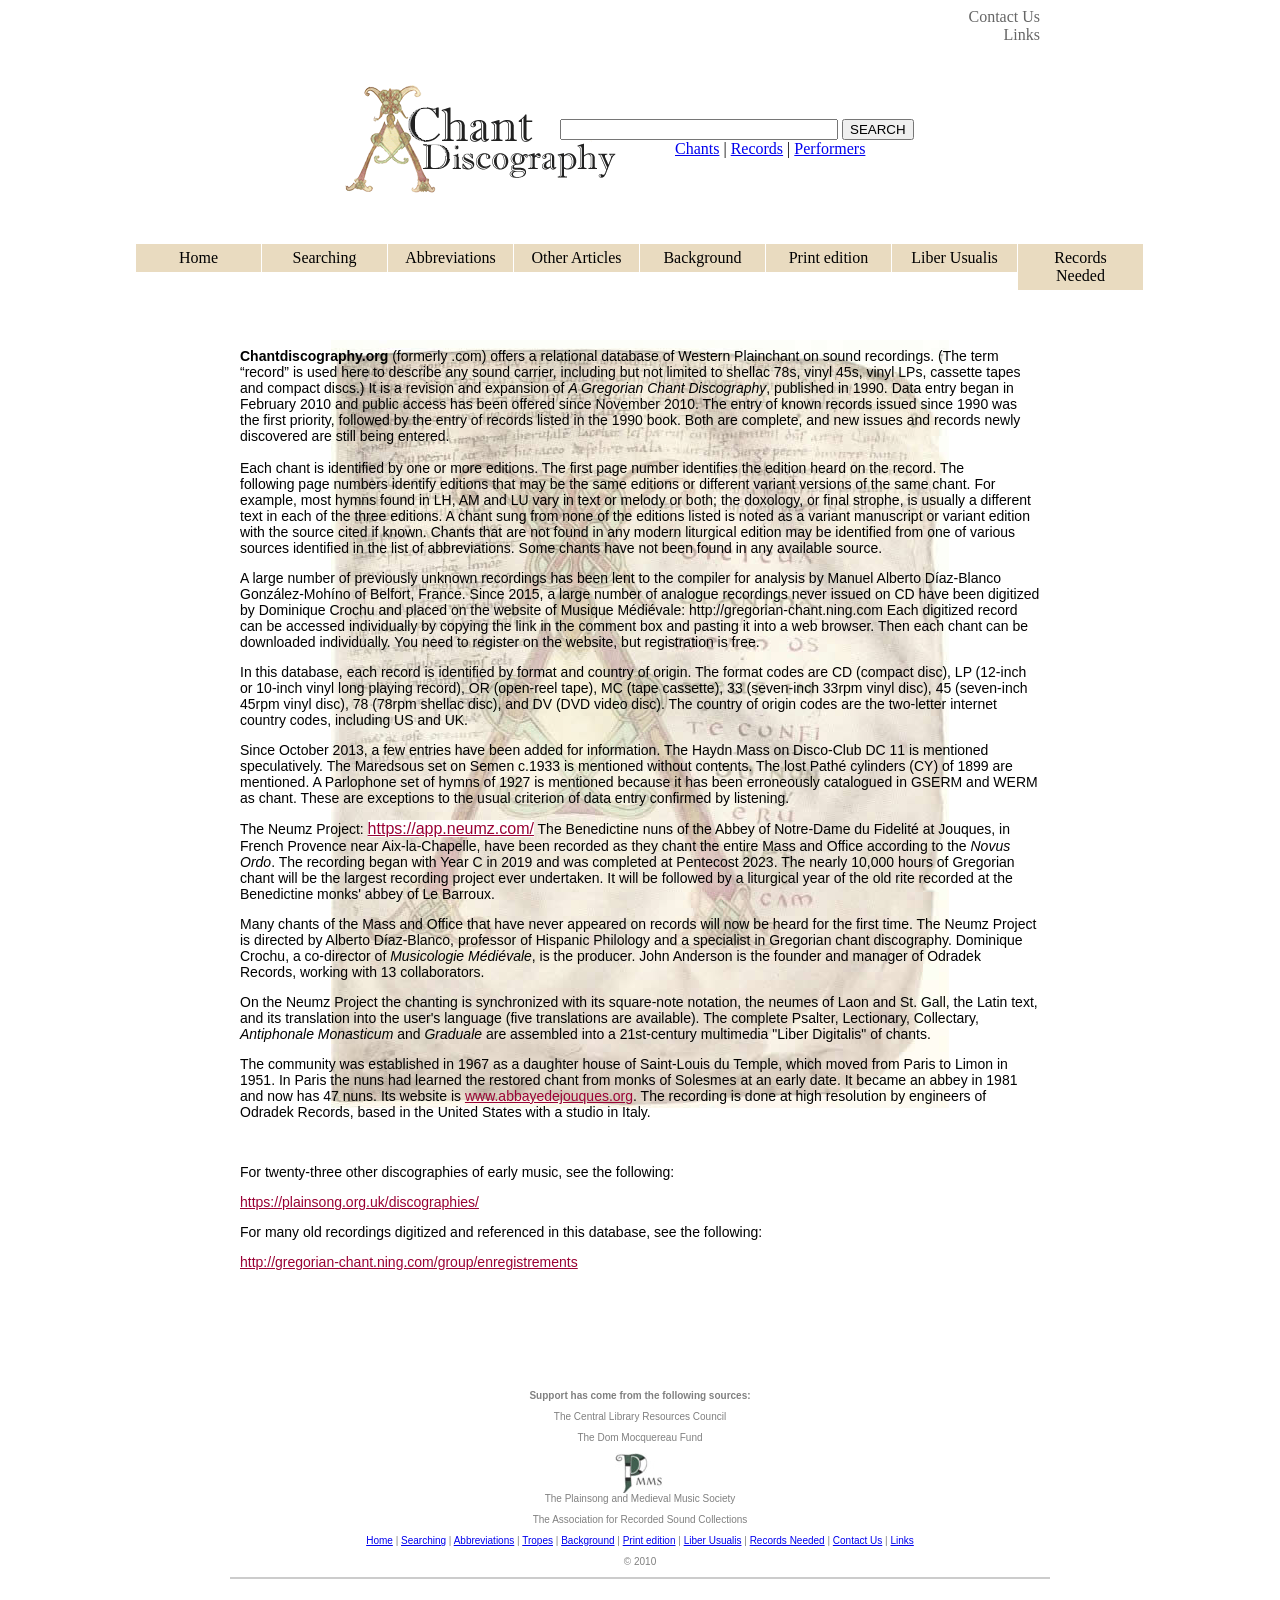
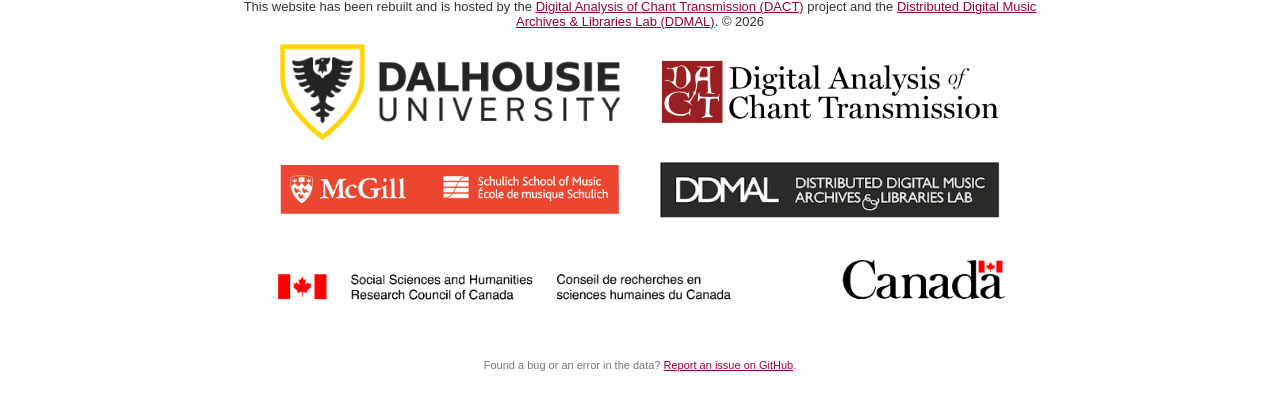
<file: index.html>
<!DOCTYPE html>
<html lang="en">
<head>
  <meta charset="utf-8" />
  <meta name="viewport" content="width=device-width, initial-scale=1" />
  <link rel="stylesheet" type="text/css" media="all" href="css/style.css" />
  <title>Chant Discography</title>
</head>
<body>

<div style="width:800px;margin:0 auto;text-align:right;font-size:12pt">
  <a href="#contact" style="color:#666;text-decoration:none;">Contact Us</a><br />
  <a href="#links" style="color:#666;text-decoration:none;">Links</a>
</div>

<div id="header">
  <div style="position:absolute;margin-top:75px;margin-left:220px;">
    <form id="searchForm">
      <input id="searchInput" name="searchtxt" type="text" class="searchfield" maxlength="150" />
      <input type="submit" value="SEARCH" />
    </form>
    <span style="margin-left:115px">
      <a href="chant-index.html">Chants</a> |
      <a href="record-index.html">Records</a> |
      <a href="performer-index.html">Performers</a>
    </span>
  </div>
</div>

<ul class="sitenav clearfix">
  <li><a href="#home">Home</a></li>
  <li><a href="#search-help">Searching</a></li>
  <li><a href="#abbreviations">Abbreviations</a></li>
  <li><a href="#tropes">Other Articles</a></li>
  <li><a href="#background">Background</a></li>
  <li><a href="#print">Print edition</a></li>
  <li><a href="#liber">Liber Usualis</a></li>
  <li><a href="#records-needed">Records Needed</a></li>
</ul>

<div id="results">
  <div id="loading">Loading…</div>
</div>

<div id="footer" style="text-align:center">
  <strong>Support has come from the following sources:</strong>
  <p>The Central Library Resources Council</p>
  <p>The Dom Mocquereau Fund</p>
  <p><img src="img/pmms_logo.jpg" width="50" height="40" style="vertical-align:middle" /><br />
  The Plainsong and Medieval Music Society</p>
  <p>The Association for Recorded Sound Collections</p>
</div>
<div id="footer" style="text-align:center">
  <a href="#home">Home</a> |
  <a href="#search-help">Searching</a> |
  <a href="#abbreviations">Abbreviations</a> |
  <a href="#tropes">Tropes</a> |
  <a href="#background">Background</a> |
  <a href="#print">Print edition</a> |
  <a href="#liber">Liber Usualis</a> |
  <a href="#records-needed">Records Needed</a> |
  <a href="#contact">Contact Us</a> |
  <a href="#links">Links</a>
  <p>&copy;&nbsp;2010</p>
</div>

<div id="restoration-credit">
  <p class="credit-line">This website has been rebuilt and is hosted by the <a href="https://dact-chant.ca/" target="_blank">Digital Analysis of Chant Transmission (DACT)</a> project and the <a href="https://ddmal.music.mcgill.ca/" target="_blank">Distributed Digital Music Archives &amp; Libraries Lab (DDMAL)</a>. &copy; 2026</p>
  <div class="logos-row">
    <a href="https://www.dal.ca/faculty/arts/school-of-performing-arts.html" target="_blank"><img src="img/footer/dal-logo.png" alt="Dalhousie University Logo" title="Dalhousie University" loading="lazy" /></a>
    <a href="https://dact-chant.ca/" target="_blank"><img src="img/footer/dact-logo.png" alt="Digital Analysis of Chant Transmission Logo" title="Digital Analysis of Chant Transmission" loading="lazy" /></a>
  </div>
  <div class="logos-row">
    <a href="https://www.mcgill.ca/music/" target="_blank"><img src="img/footer/mcgill-logo.png" alt="McGill University Logo" title="McGill University" loading="lazy" /></a>
    <a href="https://ddmal.music.mcgill.ca/" target="_blank"><img src="img/footer/ddmal-logo.png" alt="DDMAL Logo" title="Distributed Digital Music Archives &amp; Libraries Lab" loading="lazy" /></a>
  </div>
  <div class="logos-row">
    <a href="https://www.sshrc-crsh.gc.ca" target="_blank"><img class="logo-large" src="img/footer/sshrc-logo.png" alt="Social Sciences and Humanities Research Council Logo" title="Social Sciences and Humanities Research Council of Canada" loading="lazy" /></a>
  </div>
  <p class="report-issue">Found a bug or an error in the data? <a href="https://github.com/DDMAL/chantdiscography/issues" target="_blank">Report an issue on GitHub</a>.</p>
</div>

<script src="js/app.js"></script>
</body>
</html>
</file>
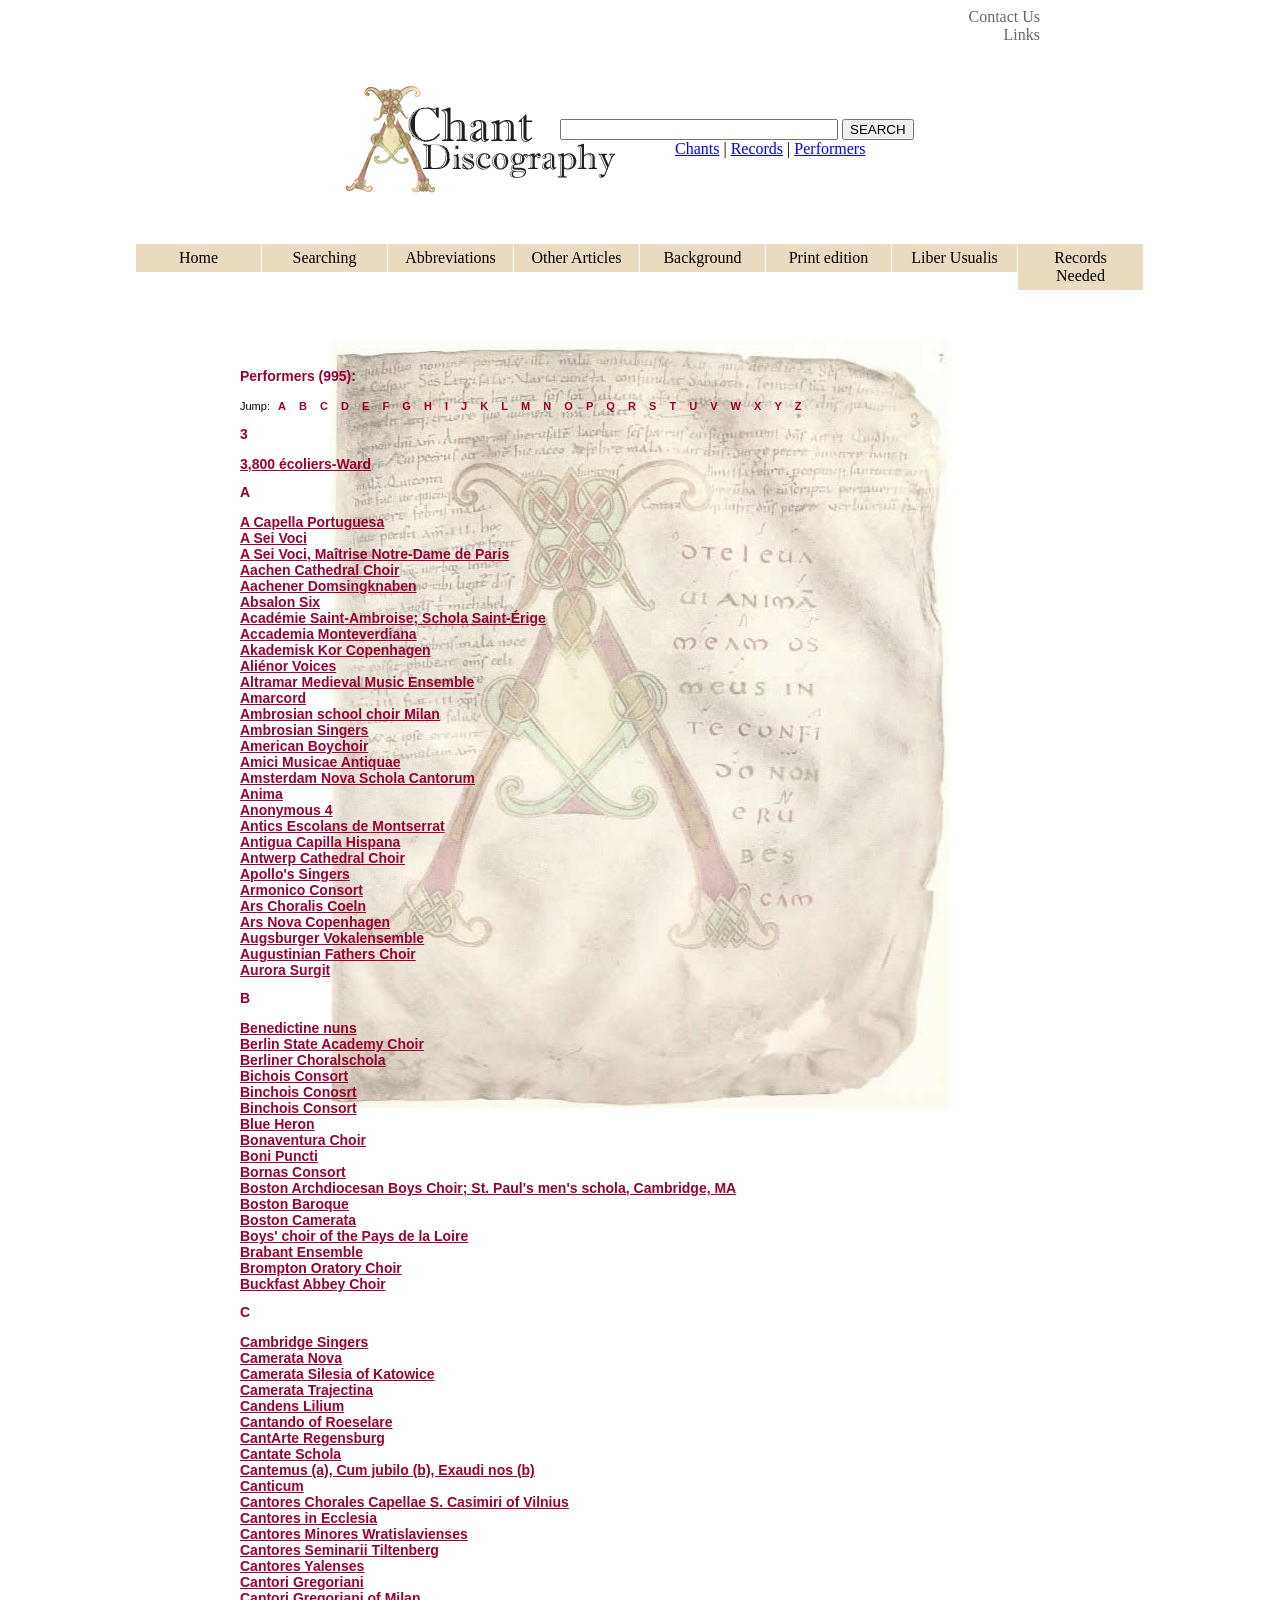
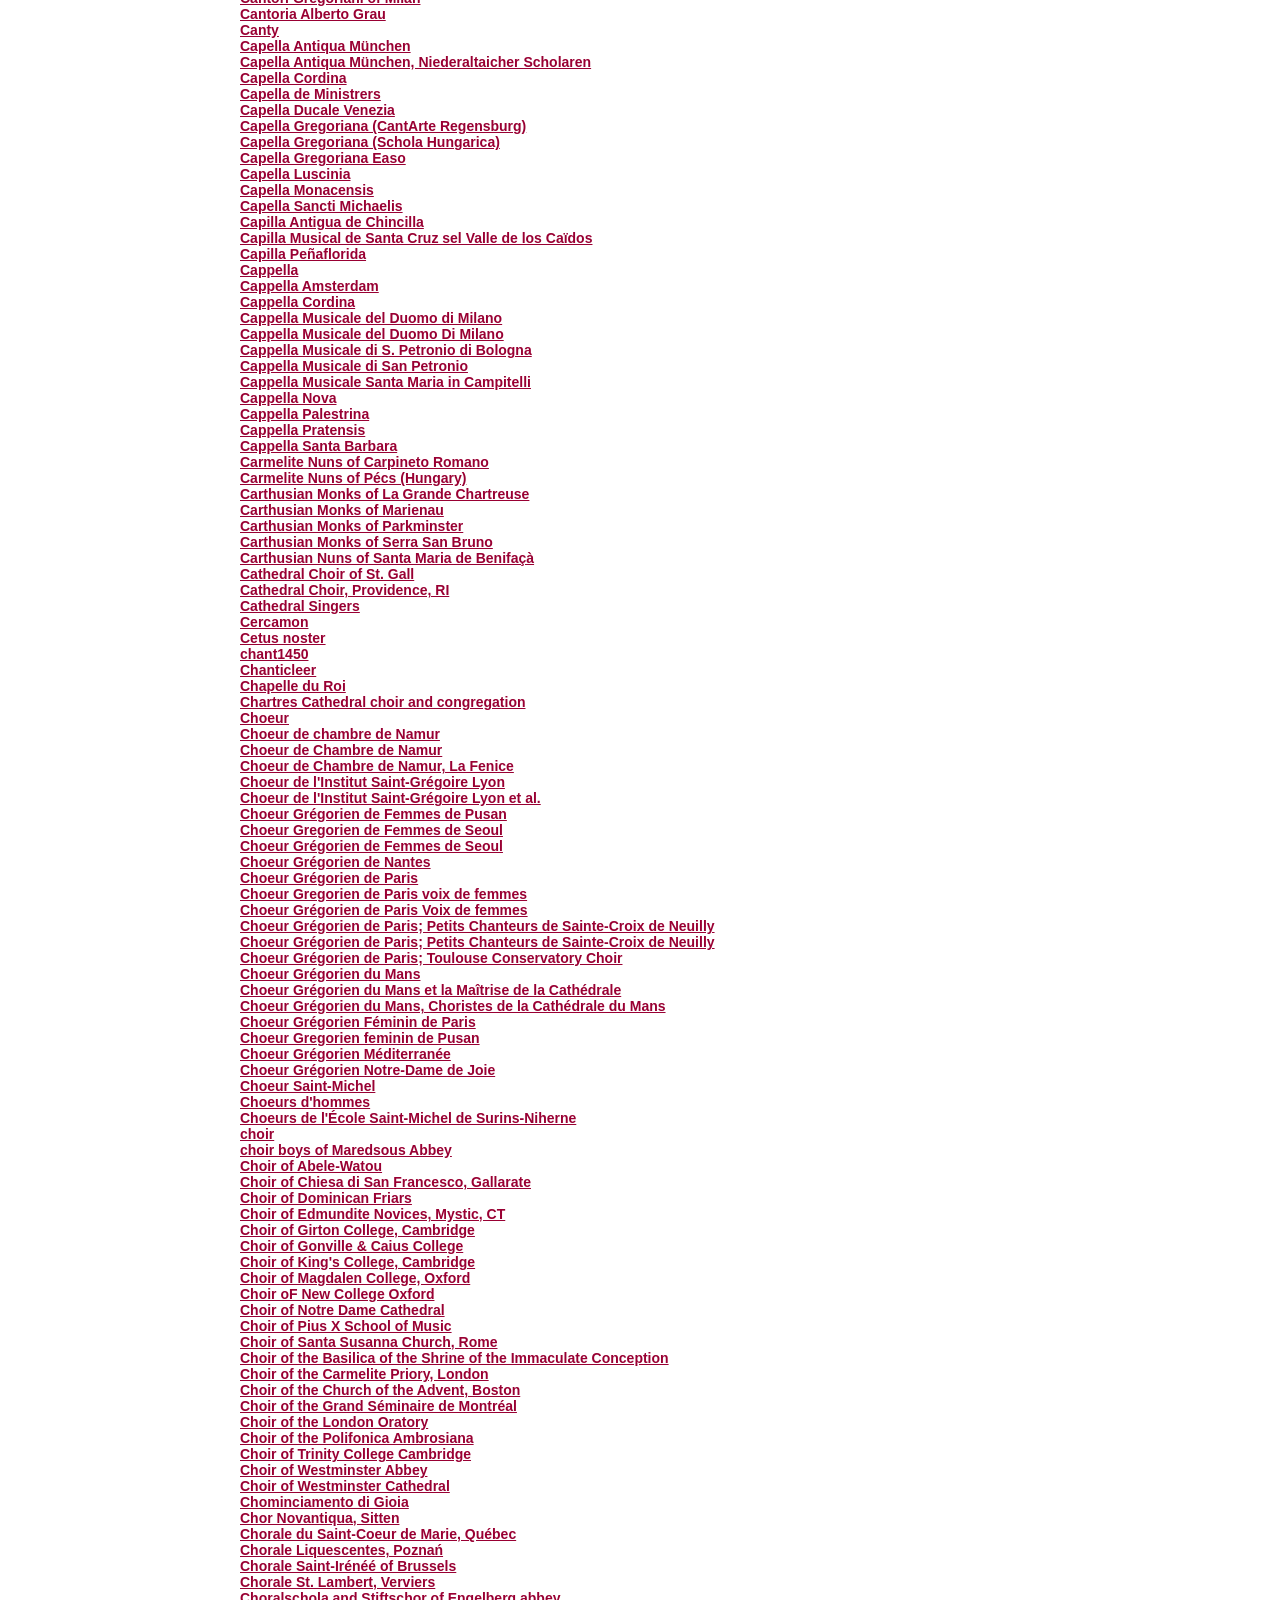
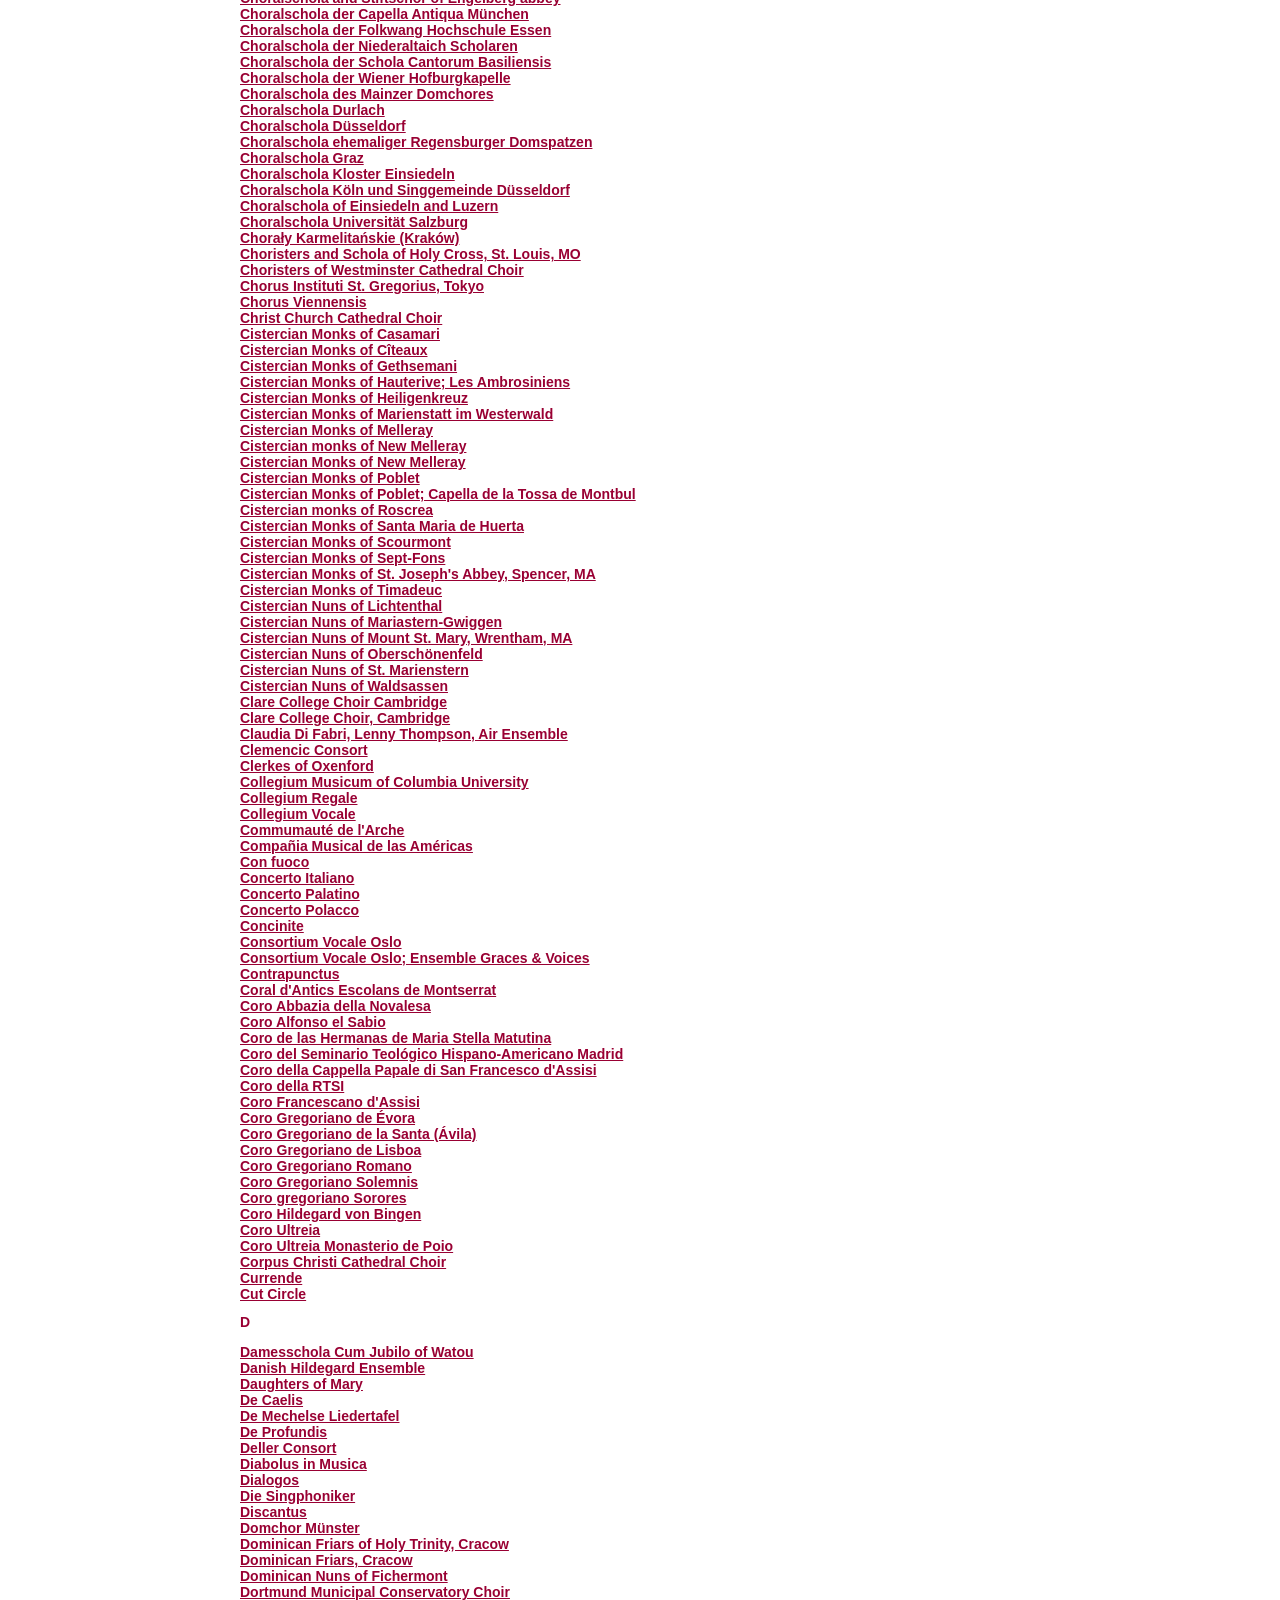
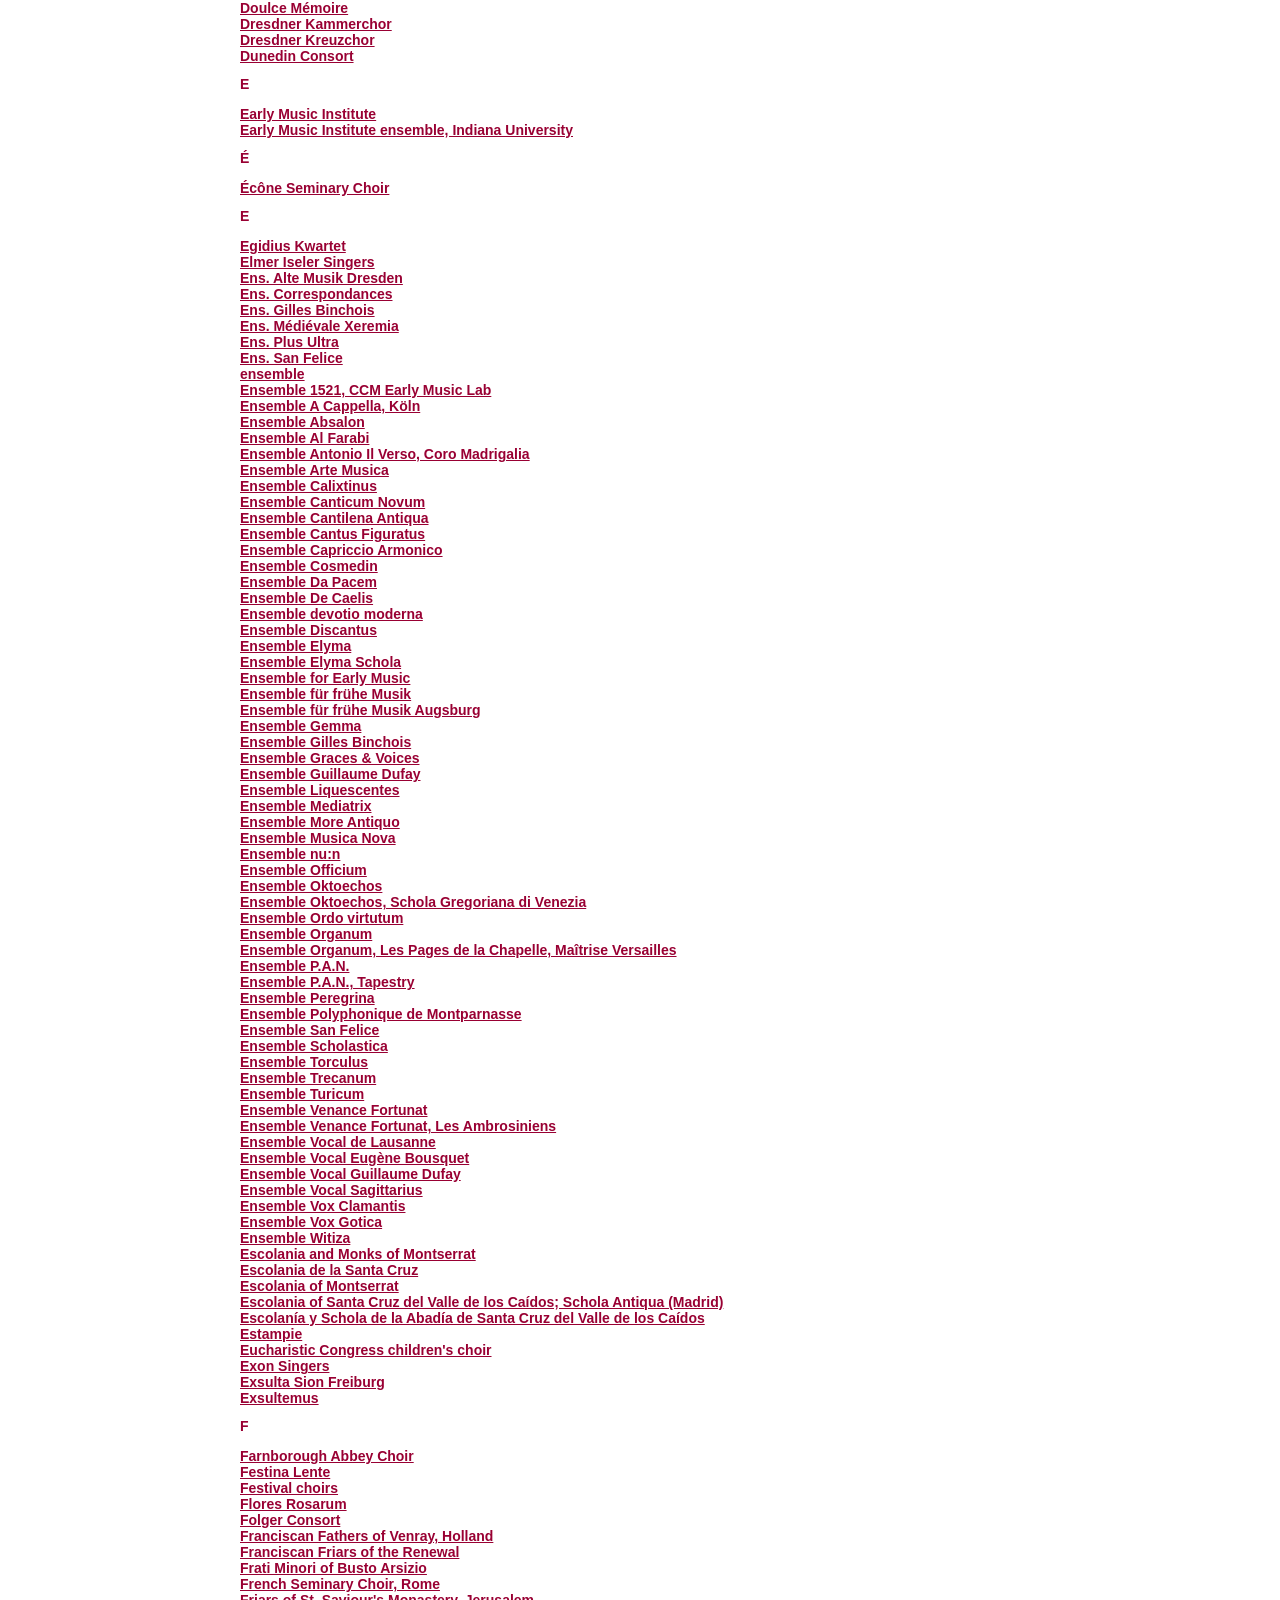
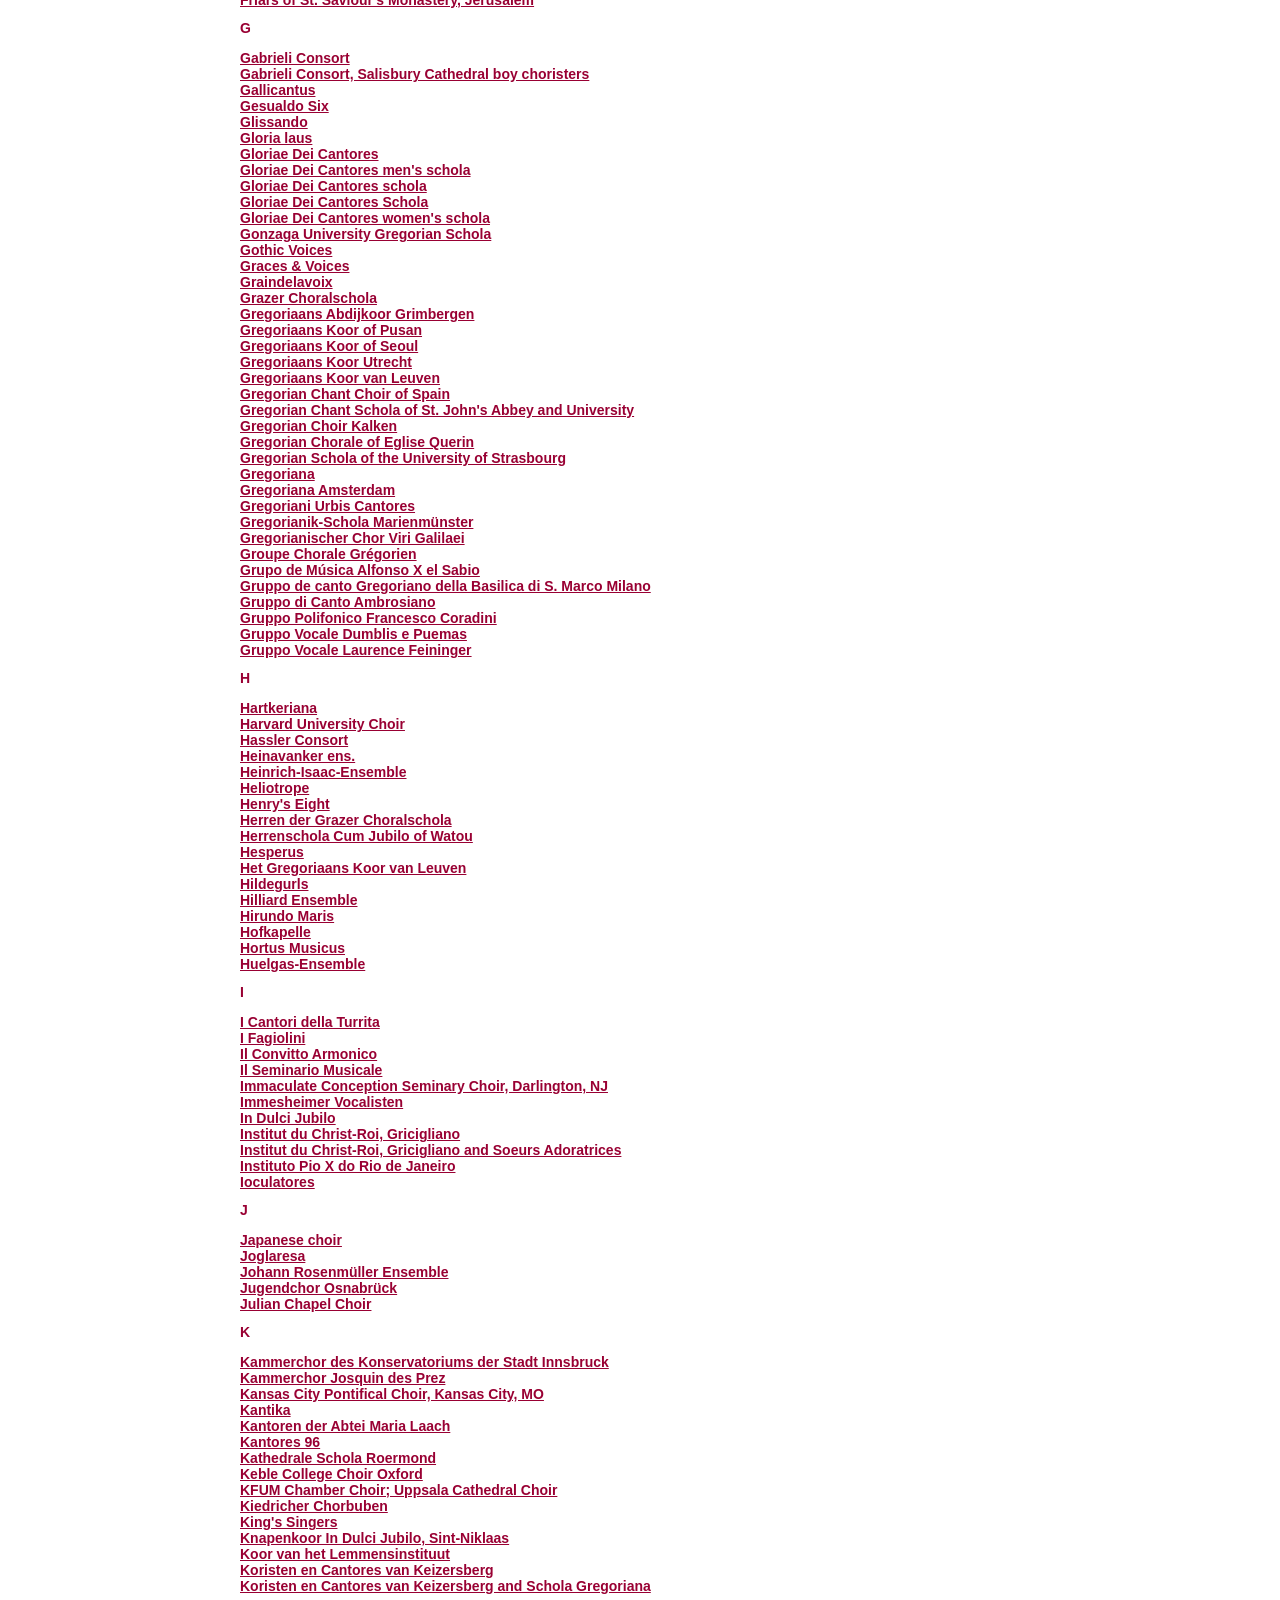
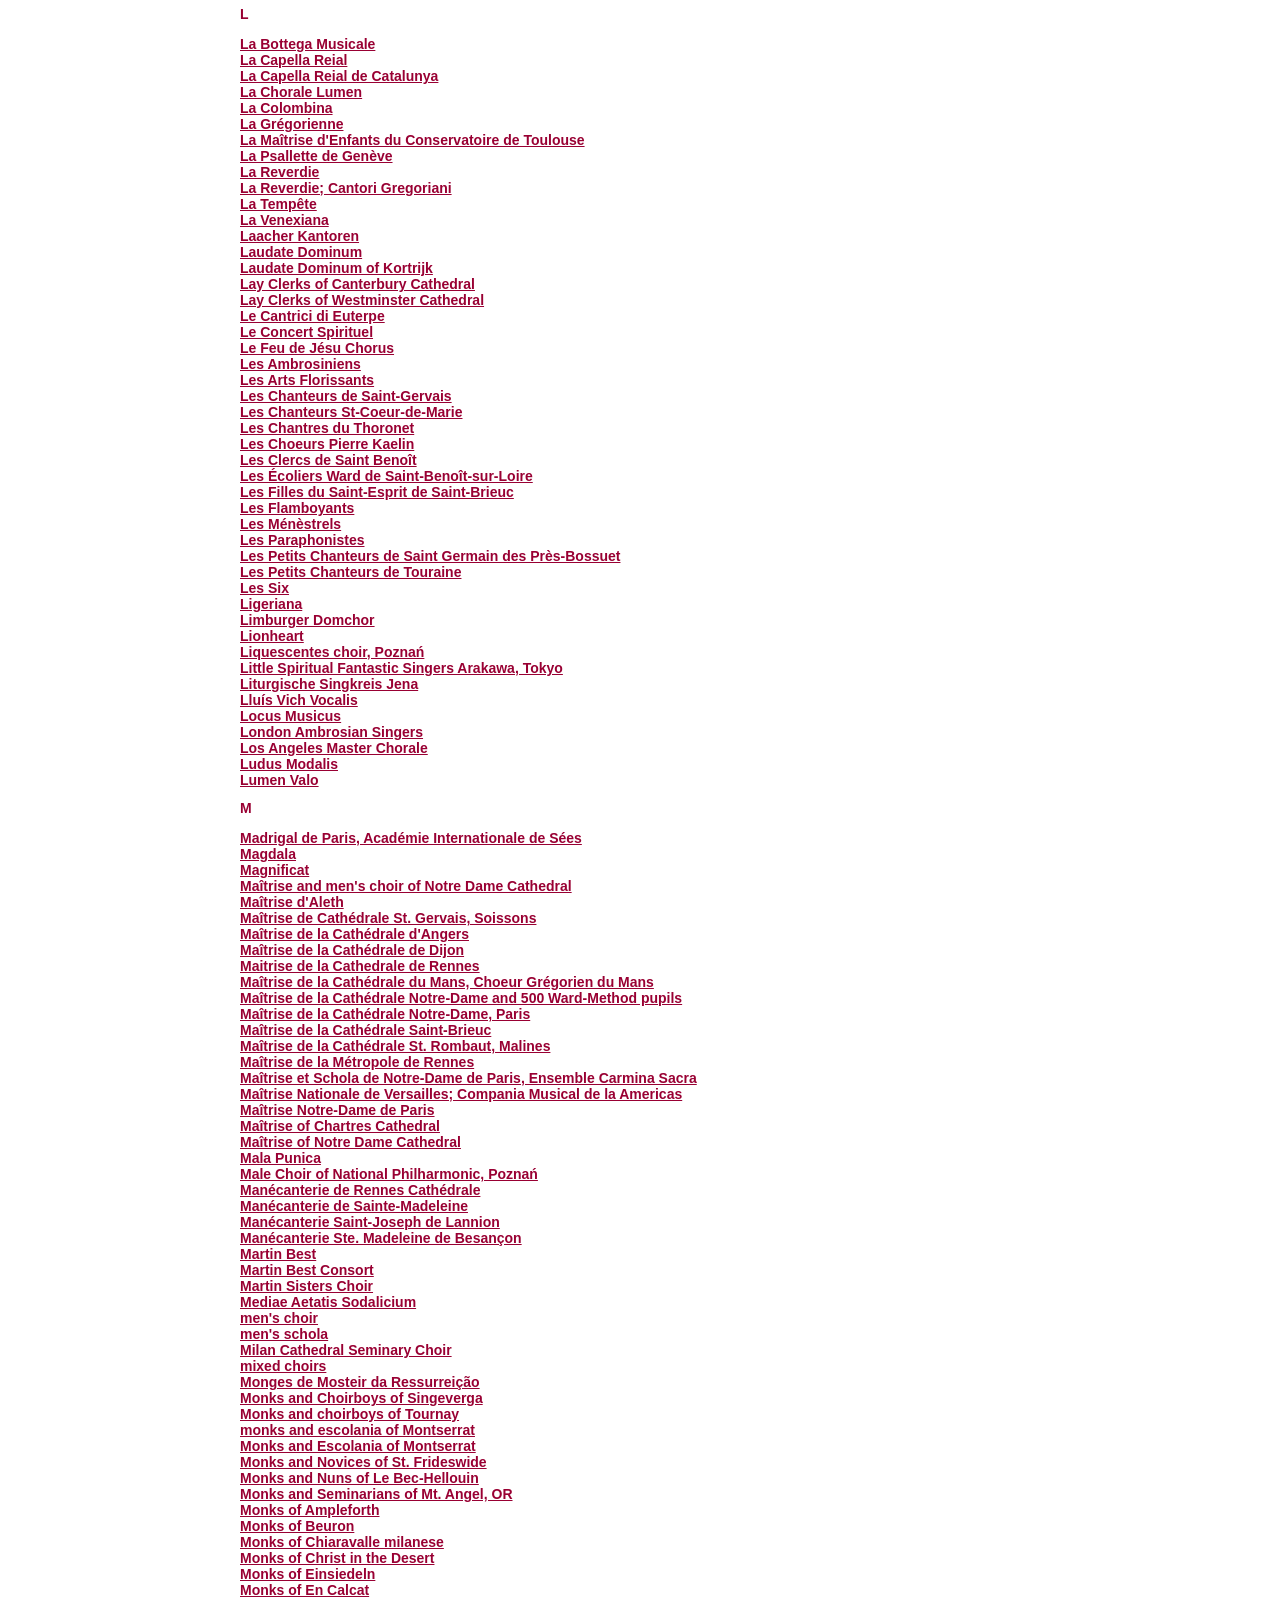
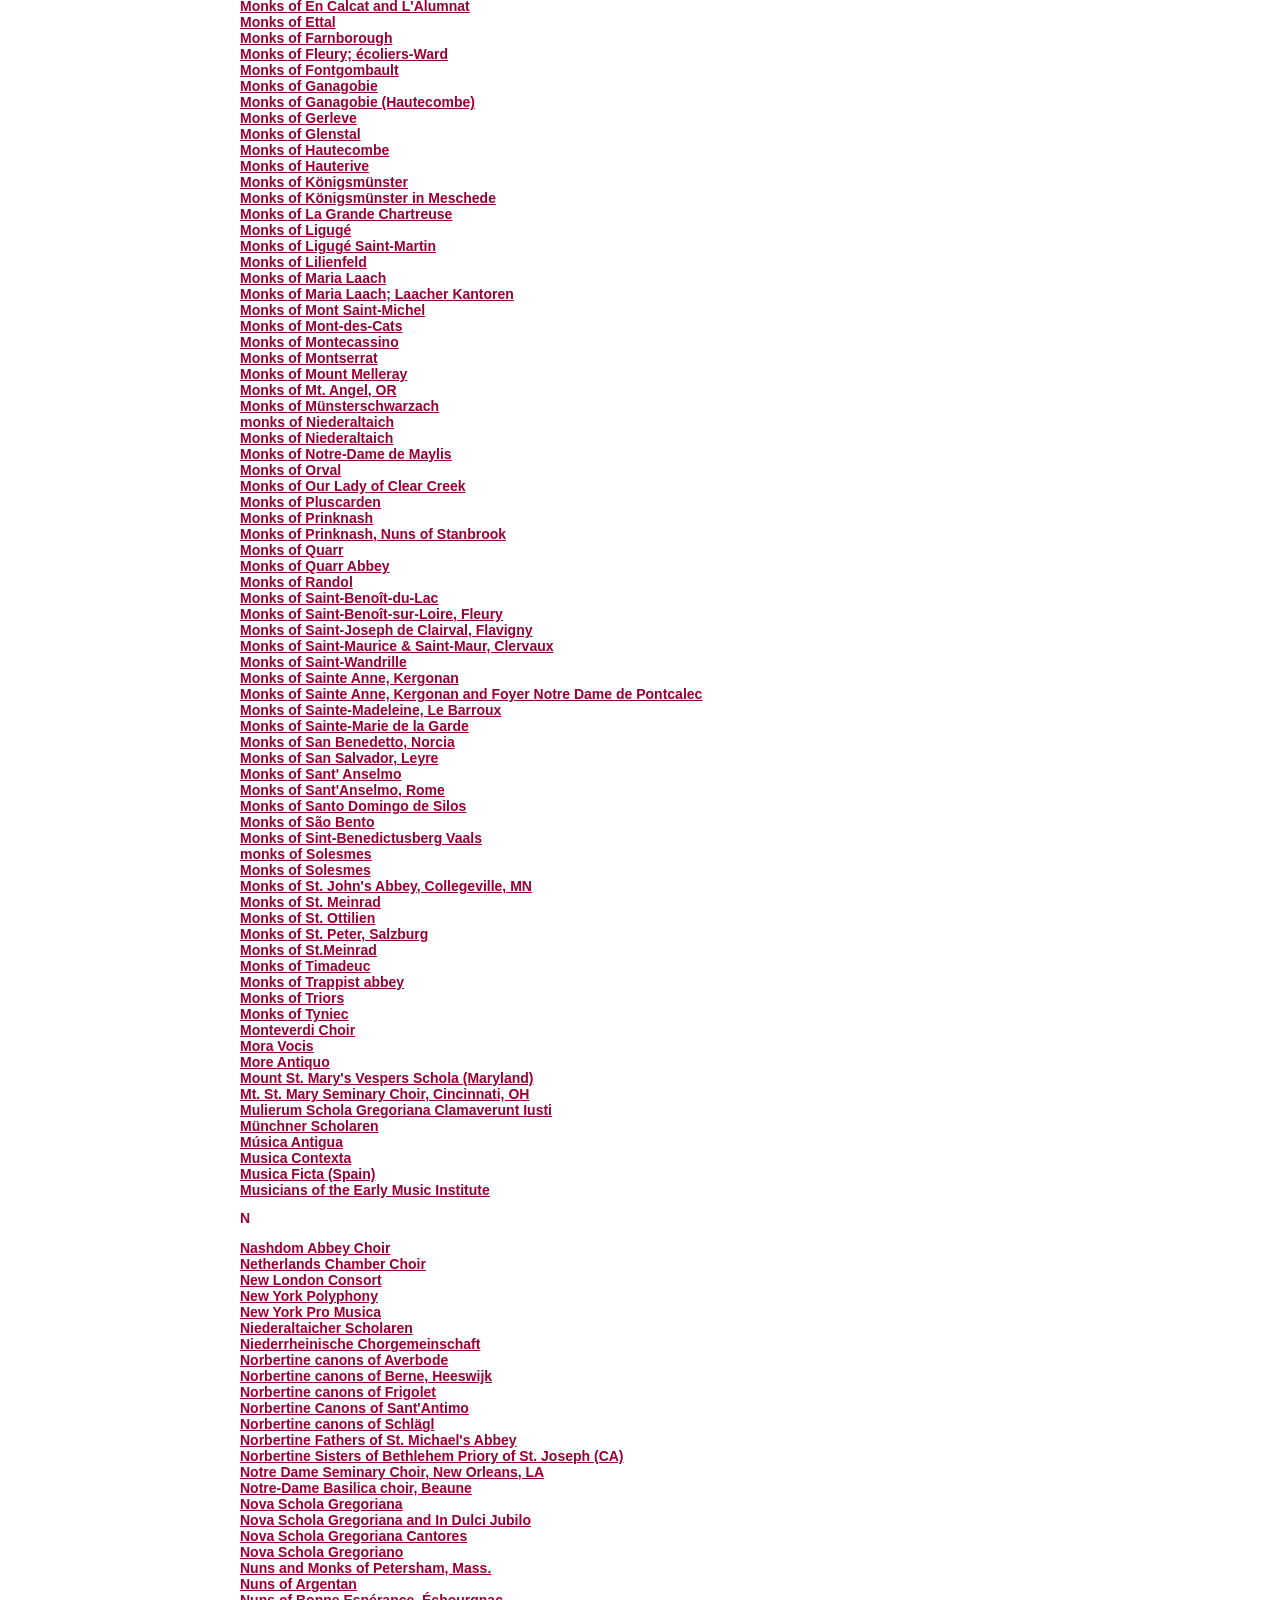
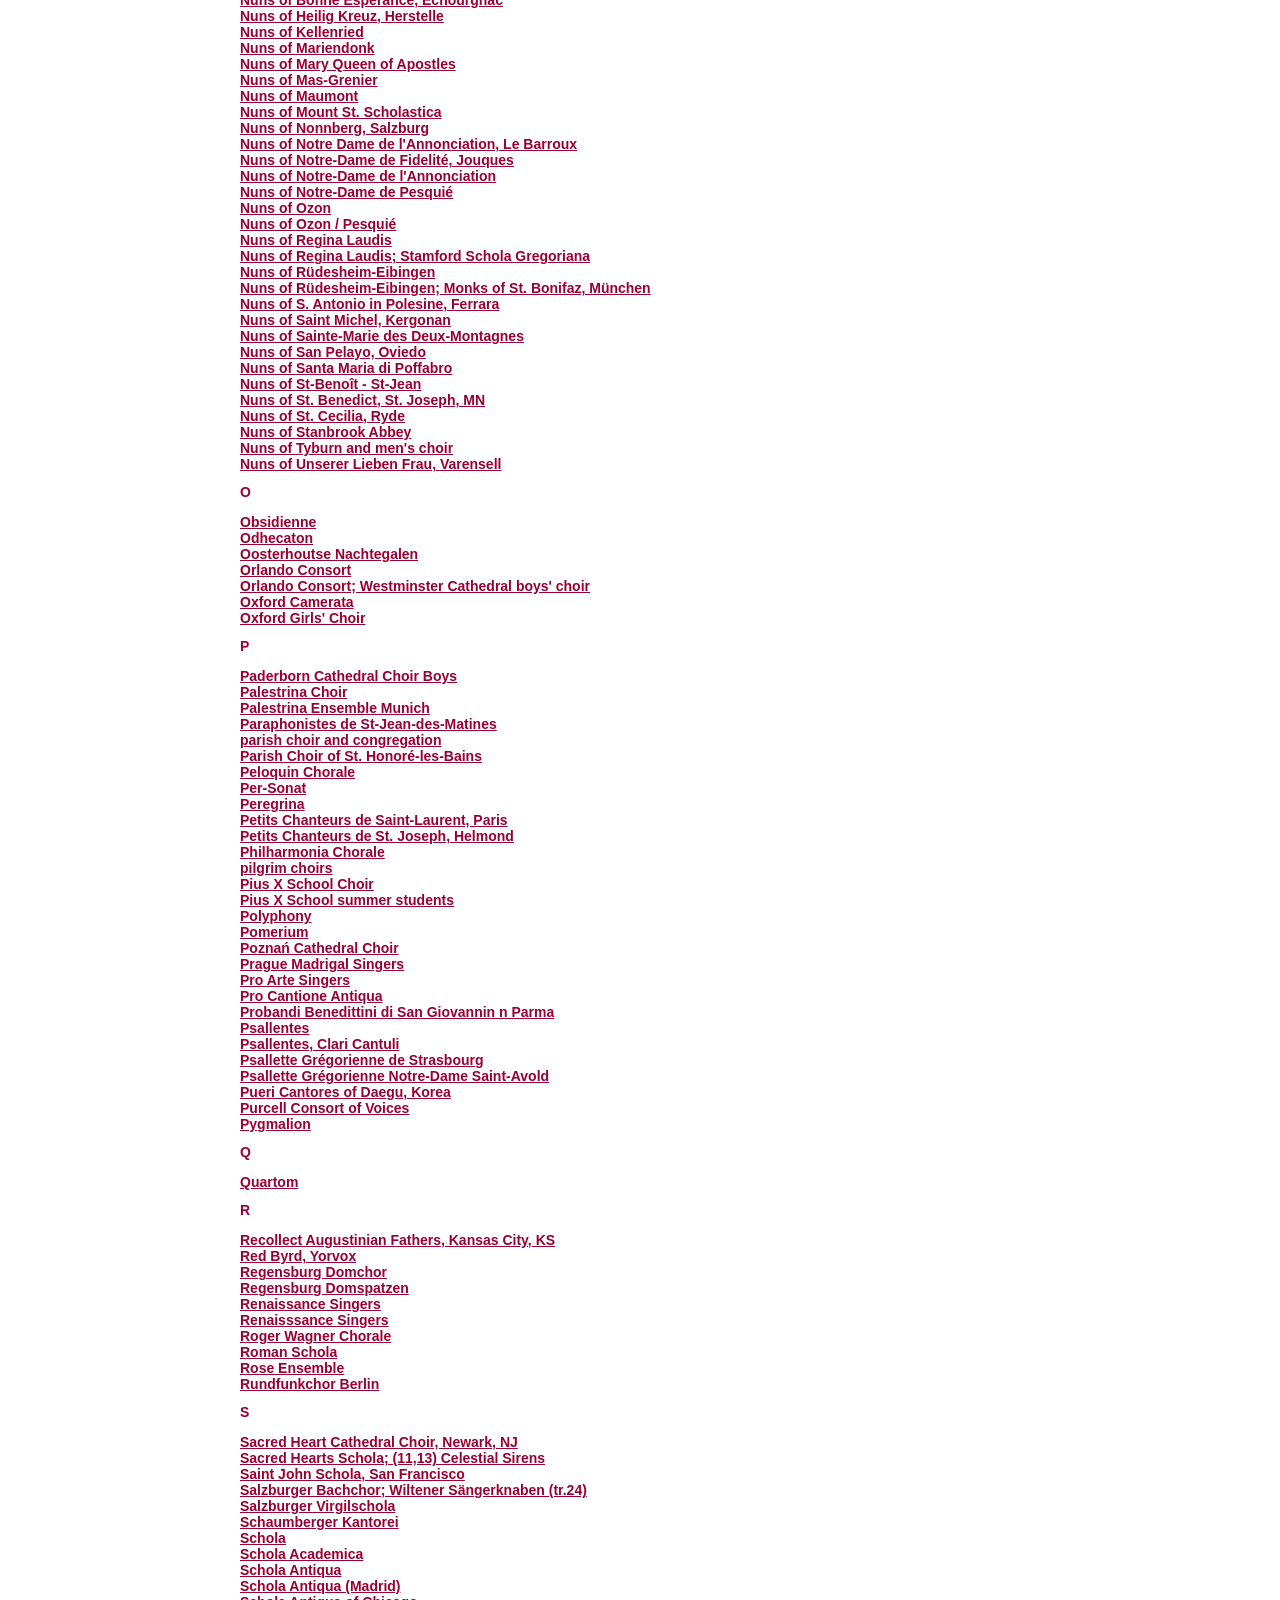
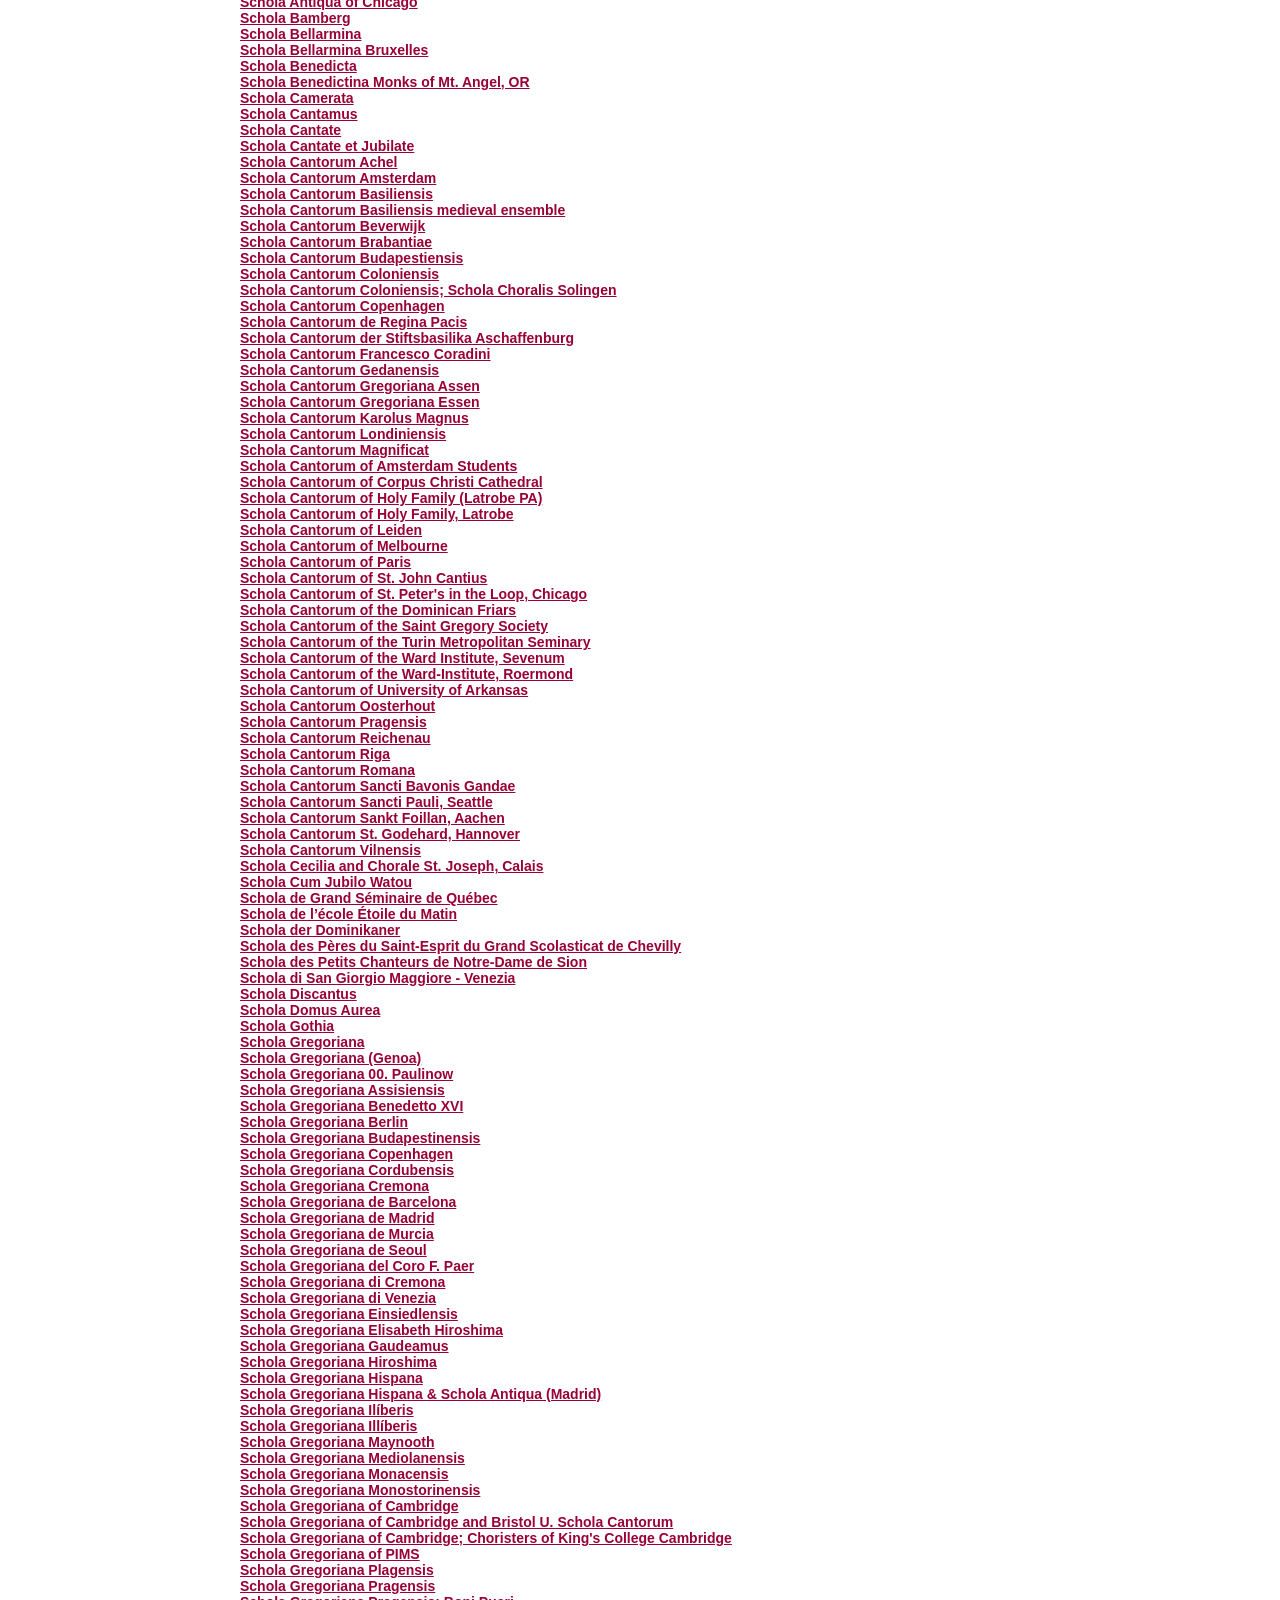
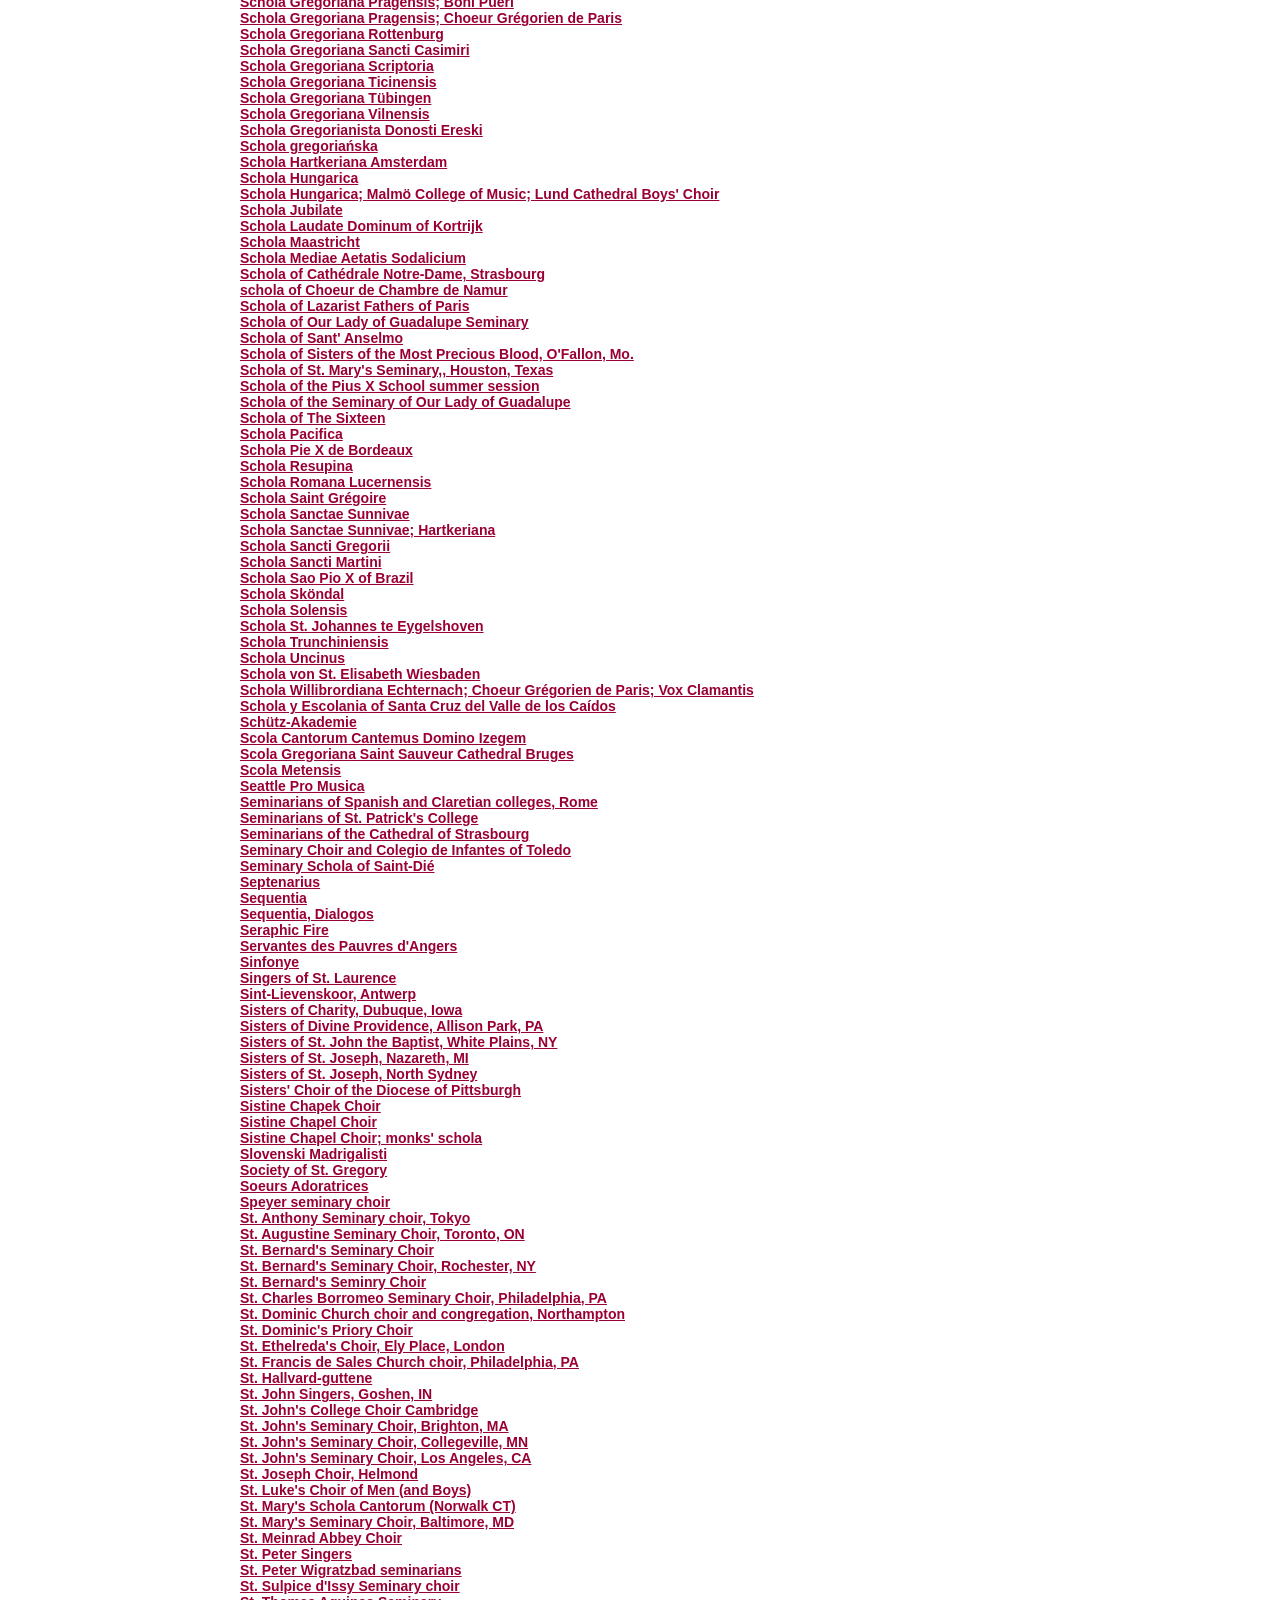
<file: performer-index.html>
<!DOCTYPE html>
<html lang="en">
<head>
  <meta charset="utf-8" />
  <meta name="viewport" content="width=device-width, initial-scale=1" />
  <link rel="stylesheet" type="text/css" media="all" href="css/style.css" />
  <title>Performer Index — Chant Discography</title>
</head>
<body>

<div style="width:800px;margin:0 auto;text-align:right;font-size:12pt">
  <a href="index.html#contact" style="color:#666;text-decoration:none;">Contact Us</a><br />
  <a href="index.html#links" style="color:#666;text-decoration:none;">Links</a>
</div>

<div id="header">
  <div style="position:absolute;margin-top:75px;margin-left:220px;">
    <form id="searchForm">
      <input id="searchInput" name="searchtxt" type="text" class="searchfield" maxlength="150" />
      <input type="submit" value="SEARCH" />
    </form>
    <span style="margin-left:115px">
      <a href="chant-index.html">Chants</a> |
      <a href="record-index.html">Records</a> |
      <a href="performer-index.html">Performers</a>
    </span>
  </div>
</div>

<ul class="sitenav clearfix">
  <li><a href="index.html#home">Home</a></li>
  <li><a href="index.html#search-help">Searching</a></li>
  <li><a href="index.html#abbreviations">Abbreviations</a></li>
  <li><a href="index.html#tropes">Other Articles</a></li>
  <li><a href="index.html#background">Background</a></li>
  <li><a href="index.html#print">Print edition</a></li>
  <li><a href="index.html#liber">Liber Usualis</a></li>
  <li><a href="index.html#records-needed">Records Needed</a></li>
</ul>

<div id="results">
  <div id="loading">Loading performer index…</div>
</div>

<div id="footer" style="text-align:center">
  <strong>Support has come from the following sources:</strong>
  <p>The Central Library Resources Council</p>
  <p>The Dom Mocquereau Fund</p>
  <p><img src="img/pmms_logo.jpg" width="50" height="40" style="vertical-align:middle" /><br />
  The Plainsong and Medieval Music Society</p>
  <p>The Association for Recorded Sound Collections</p>
</div>
<div id="footer" style="text-align:center">
  <a href="index.html#home">Home</a> |
  <a href="index.html#search-help">Searching</a> |
  <a href="index.html#abbreviations">Abbreviations</a> |
  <a href="index.html#tropes">Tropes</a> |
  <a href="index.html#background">Background</a> |
  <a href="index.html#print">Print edition</a> |
  <a href="index.html#liber">Liber Usualis</a> |
  <a href="index.html#records-needed">Records Needed</a> |
  <a href="index.html#contact">Contact Us</a> |
  <a href="index.html#links">Links</a>
  <p>&copy;&nbsp;2010</p>
</div>

<div id="restoration-credit">
  <p class="credit-line">This website has been rebuilt and is hosted by the <a href="https://dact-chant.ca/" target="_blank">Digital Analysis of Chant Transmission (DACT)</a> project and the <a href="https://ddmal.music.mcgill.ca/" target="_blank">Distributed Digital Music Archives &amp; Libraries Lab (DDMAL)</a>. &copy; 2026</p>
  <div class="logos-row">
    <a href="https://www.dal.ca/faculty/arts/school-of-performing-arts.html" target="_blank"><img src="img/footer/dal-logo.png" alt="Dalhousie University Logo" title="Dalhousie University" loading="lazy" /></a>
    <a href="https://dact-chant.ca/" target="_blank"><img src="img/footer/dact-logo.png" alt="Digital Analysis of Chant Transmission Logo" title="Digital Analysis of Chant Transmission" loading="lazy" /></a>
  </div>
  <div class="logos-row">
    <a href="https://www.mcgill.ca/music/" target="_blank"><img src="img/footer/mcgill-logo.png" alt="McGill University Logo" title="McGill University" loading="lazy" /></a>
    <a href="https://ddmal.music.mcgill.ca/" target="_blank"><img src="img/footer/ddmal-logo.png" alt="DDMAL Logo" title="Distributed Digital Music Archives &amp; Libraries Lab" loading="lazy" /></a>
  </div>
  <div class="logos-row">
    <a href="https://www.sshrc-crsh.gc.ca" target="_blank"><img class="logo-large" src="img/footer/sshrc-logo.png" alt="Social Sciences and Humanities Research Council Logo" title="Social Sciences and Humanities Research Council of Canada" loading="lazy" /></a>
  </div>
  <p class="report-issue">Found a bug or an error in the data? <a href="https://github.com/DDMAL/chantdiscography/issues" target="_blank">Report an issue on GitHub</a>.</p>
</div>

<script>
async function init() {
  const r = await fetch('data/records.json');
  const records = await r.json();

  // Collect distinct performer values
  const seen = new Set();
  records.forEach(rec => {
    if (rec.performers) seen.add(rec.performers.trim());
  });
  const performers = Array.from(seen).filter(Boolean);
  performers.sort((a,b) => a.localeCompare(b));

  const letters = 'ABCDEFGHIJKLMNOPQRSTUVWXYZ'.split('');
  let lnav = '<div class="letter-nav">Jump: ';
  lnav += letters.map(l => `<a href="#letter-${l}">${l}</a>`).join(' ');
  lnav += '</div>';

  let html = `<h3>Performers (${performers.length.toLocaleString()}):</h3>` + lnav;

  let lastLetter = '';
  performers.forEach(p => {
    const first = p[0].toUpperCase();
    if (first !== lastLetter) {
      html += `<a name="letter-${first}"></a><h3 style="margin-top:12px">${first}</h3>`;
      lastLetter = first;
    }
    html += `<span id="title"><a href="index.html#search?q=${encodeURIComponent(p)}&type=performer">${esc(p)}</a></span><br>`;
  });

  document.getElementById('results').innerHTML = html;
}

function esc(s) {
  if (!s) return '';
  return String(s).replace(/&/g,'&amp;').replace(/</g,'&lt;').replace(/>/g,'&gt;').replace(/"/g,'&quot;');
}

document.getElementById('searchForm').addEventListener('submit', e => {
  e.preventDefault();
  const q = document.getElementById('searchInput').value.trim();
  if (q) location.href = `index.html#search?q=${encodeURIComponent(q)}&type=all`;
});

init();
</script>
</body>
</html>
</file>
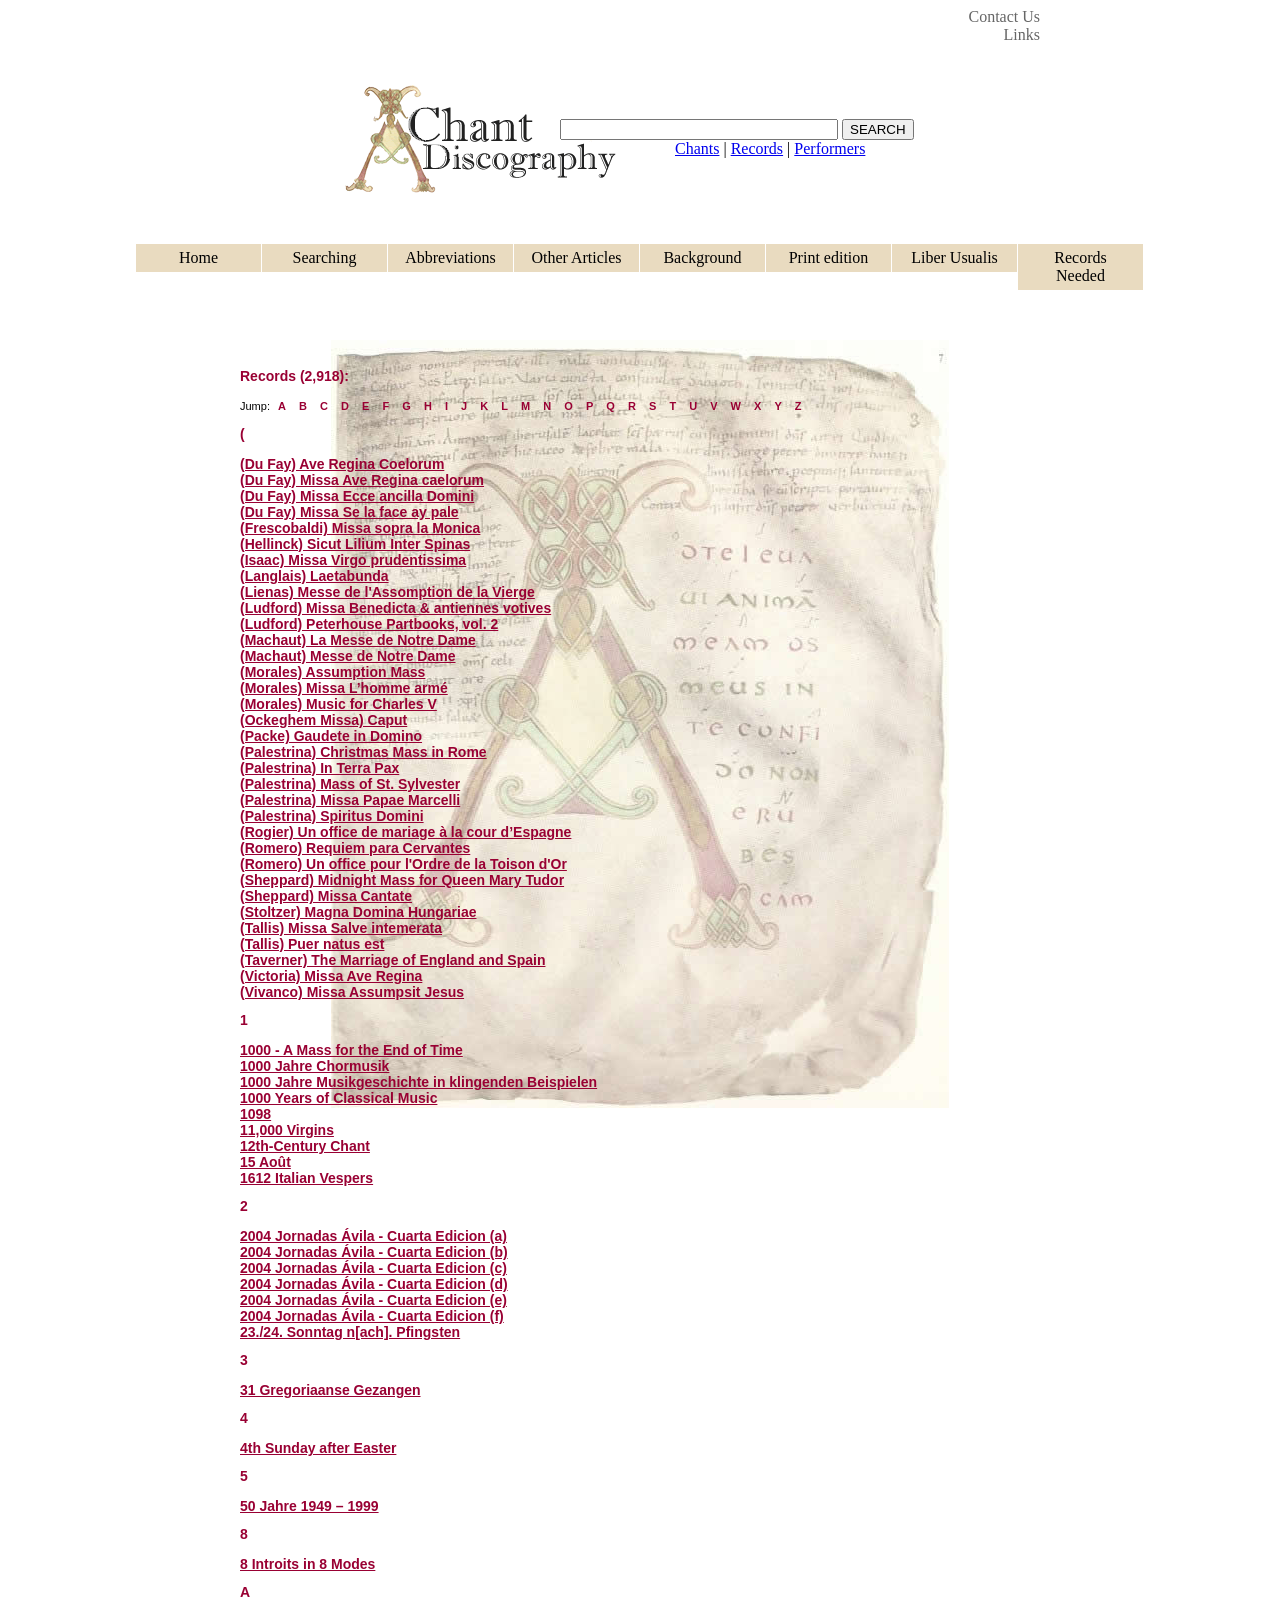
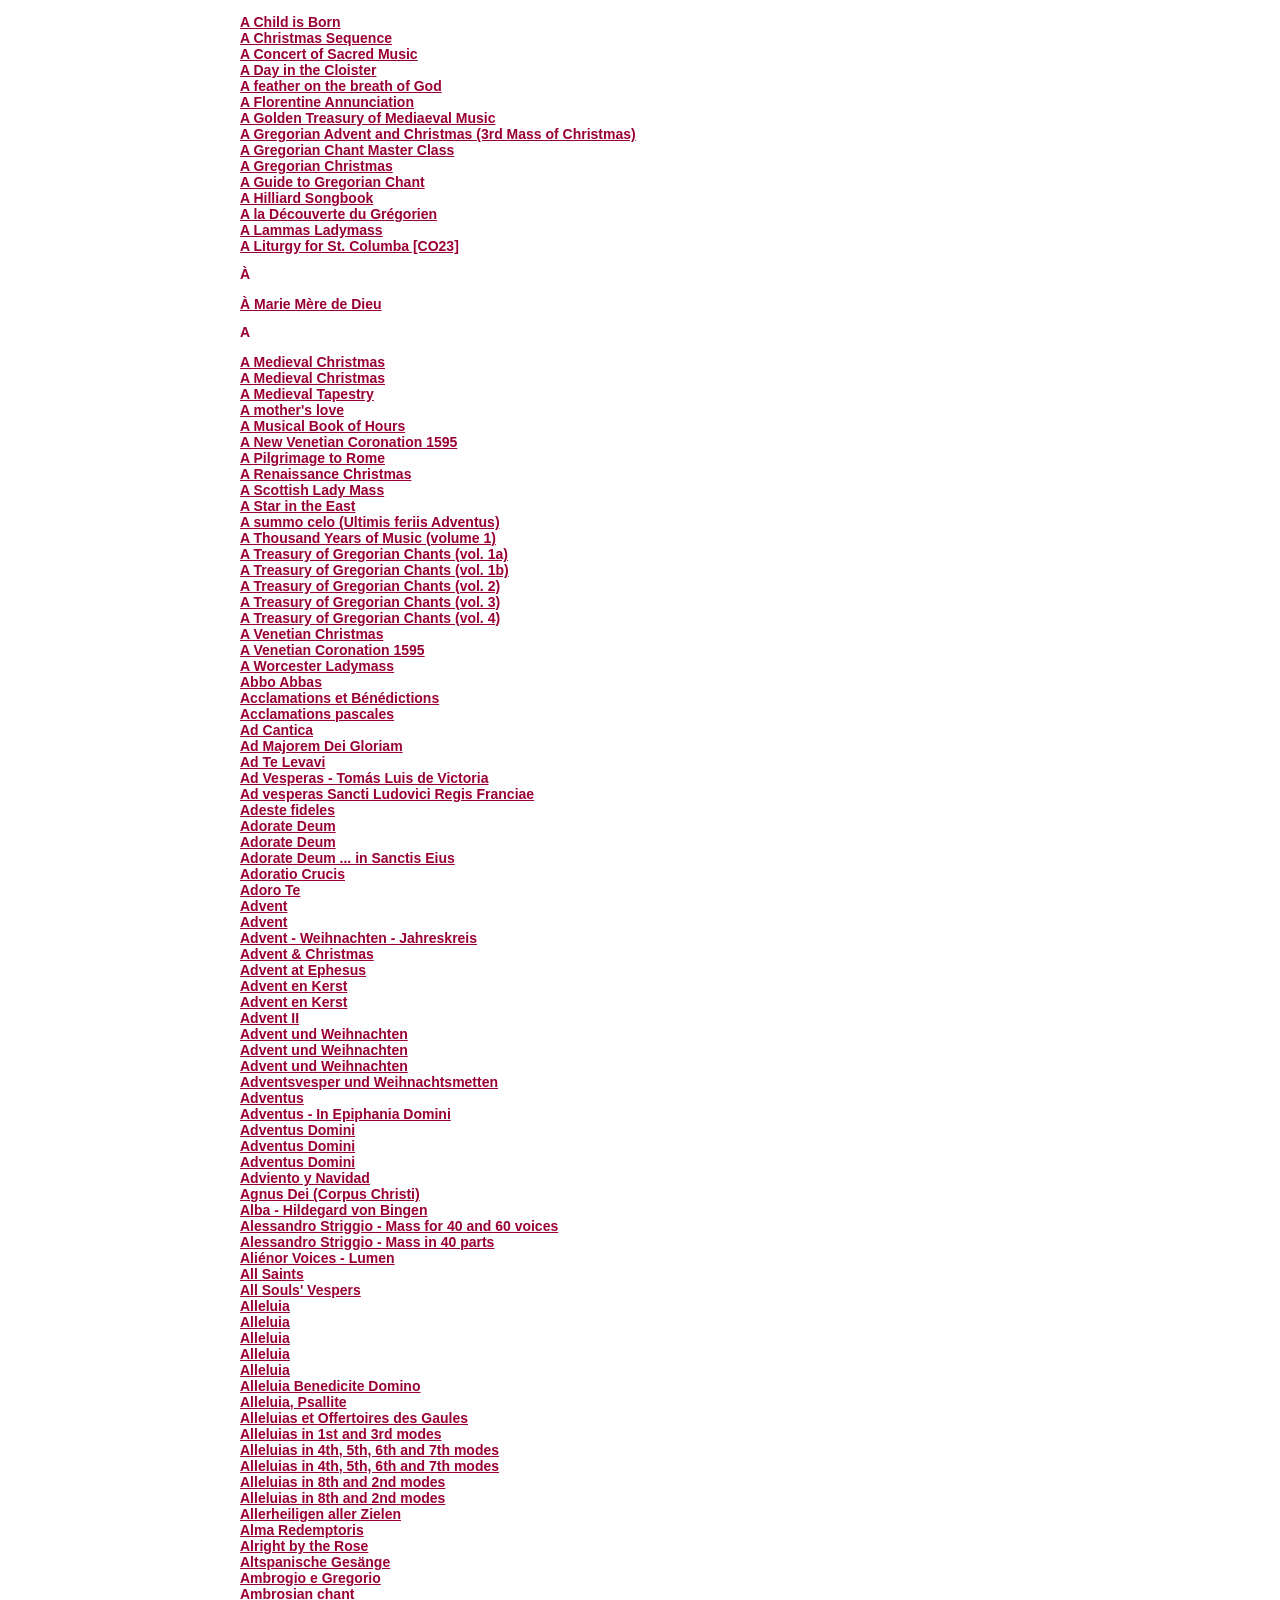
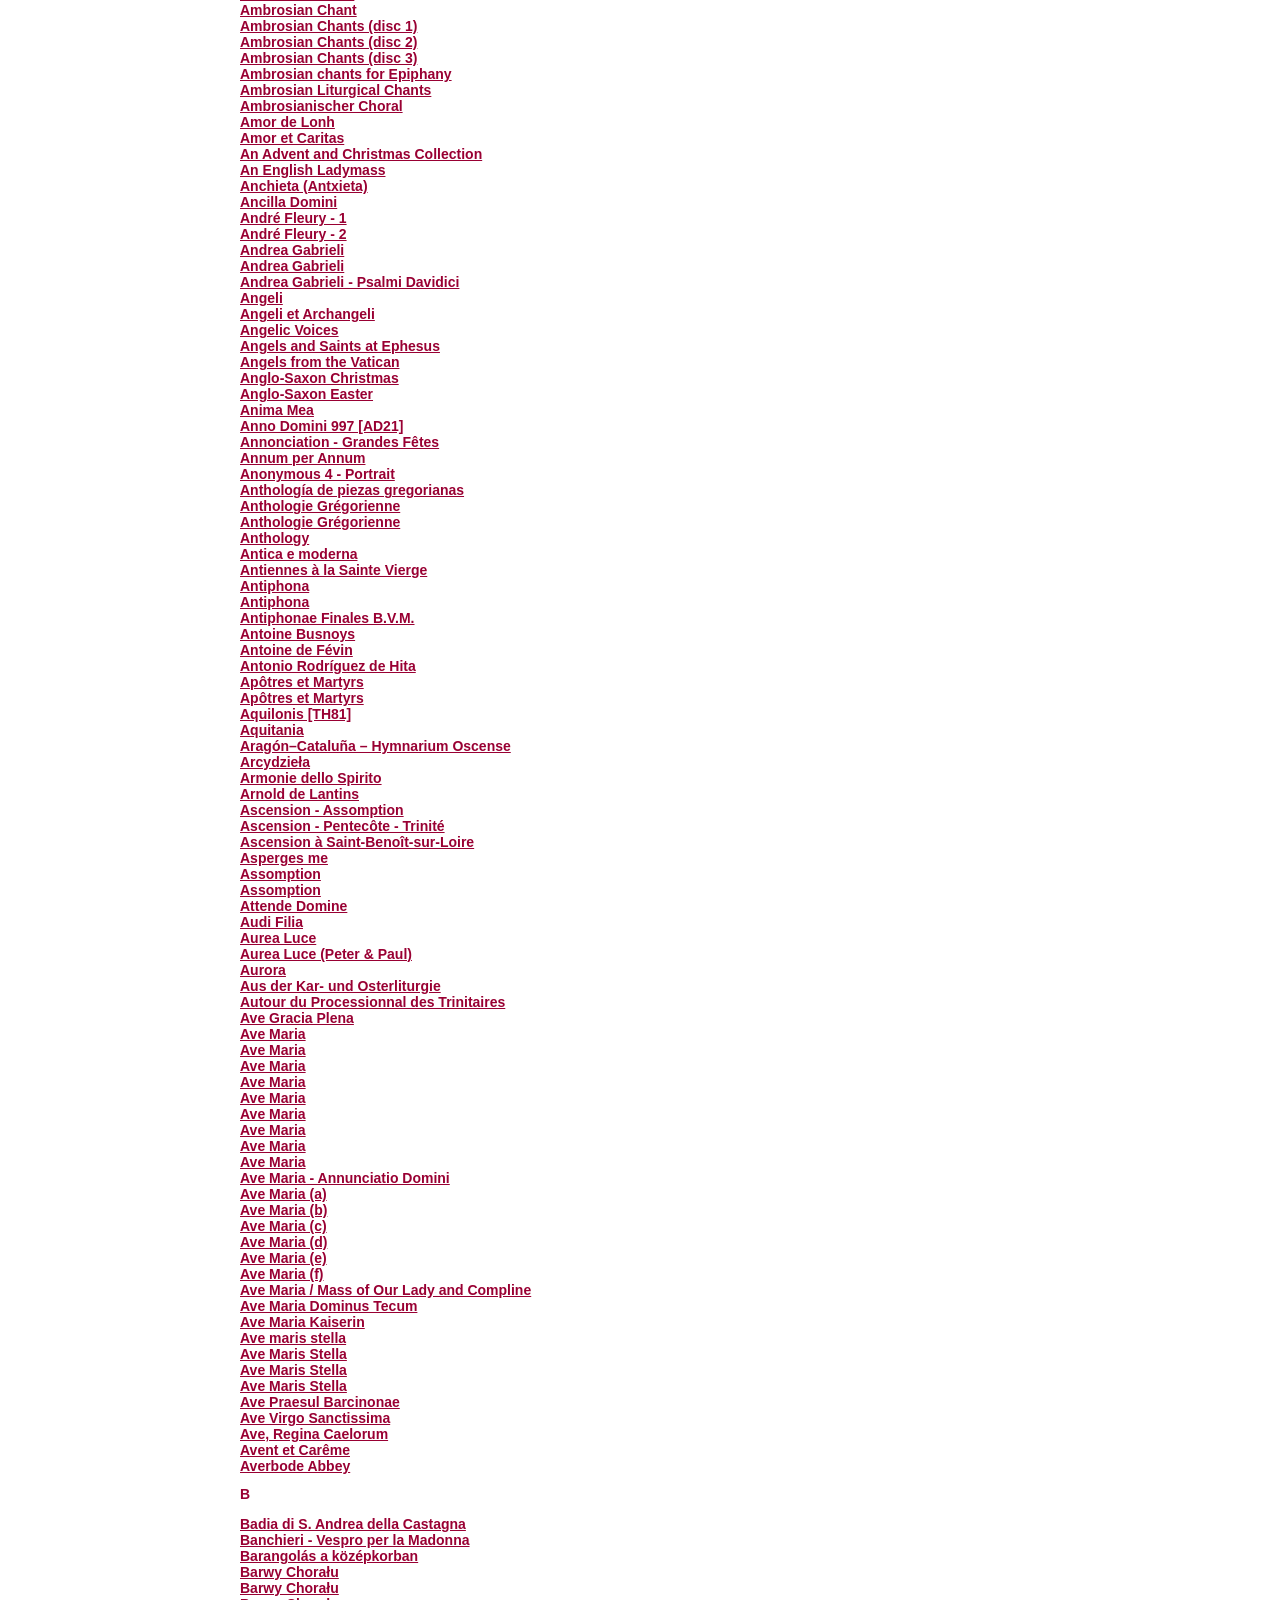
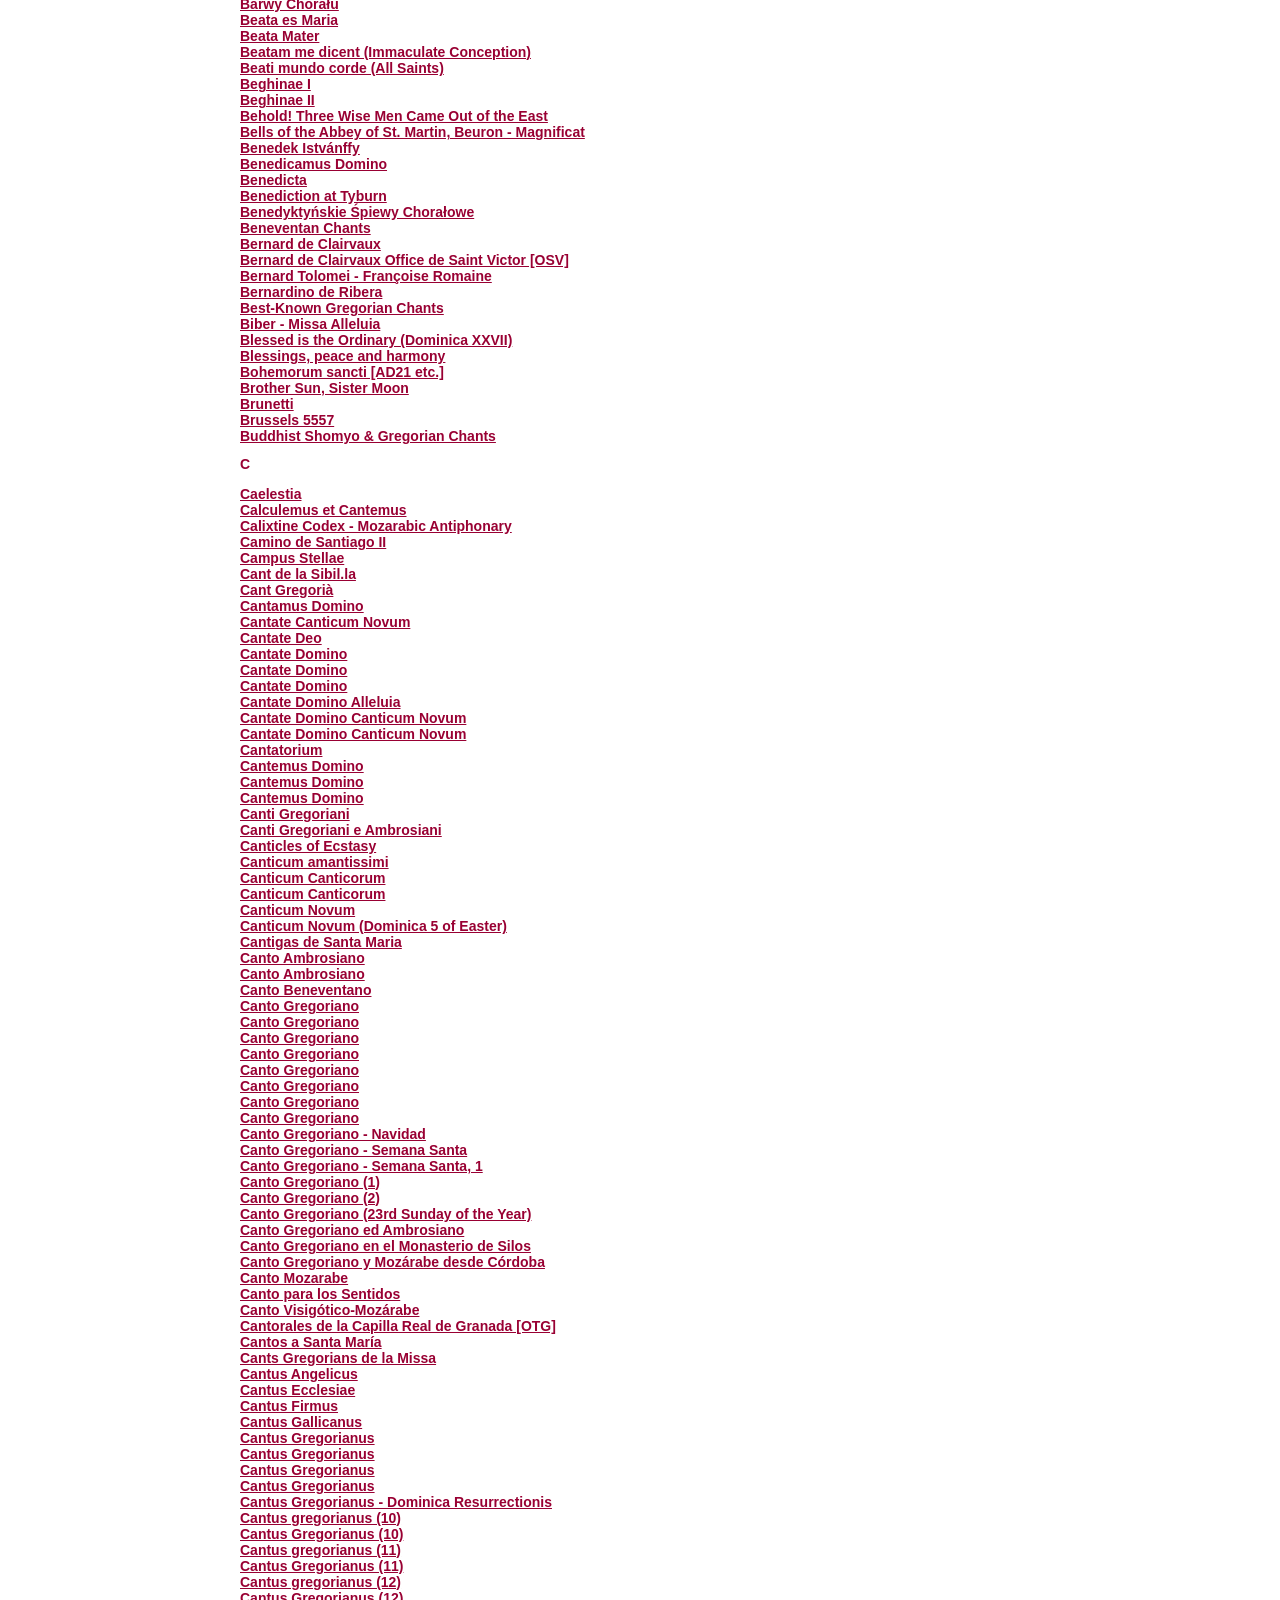
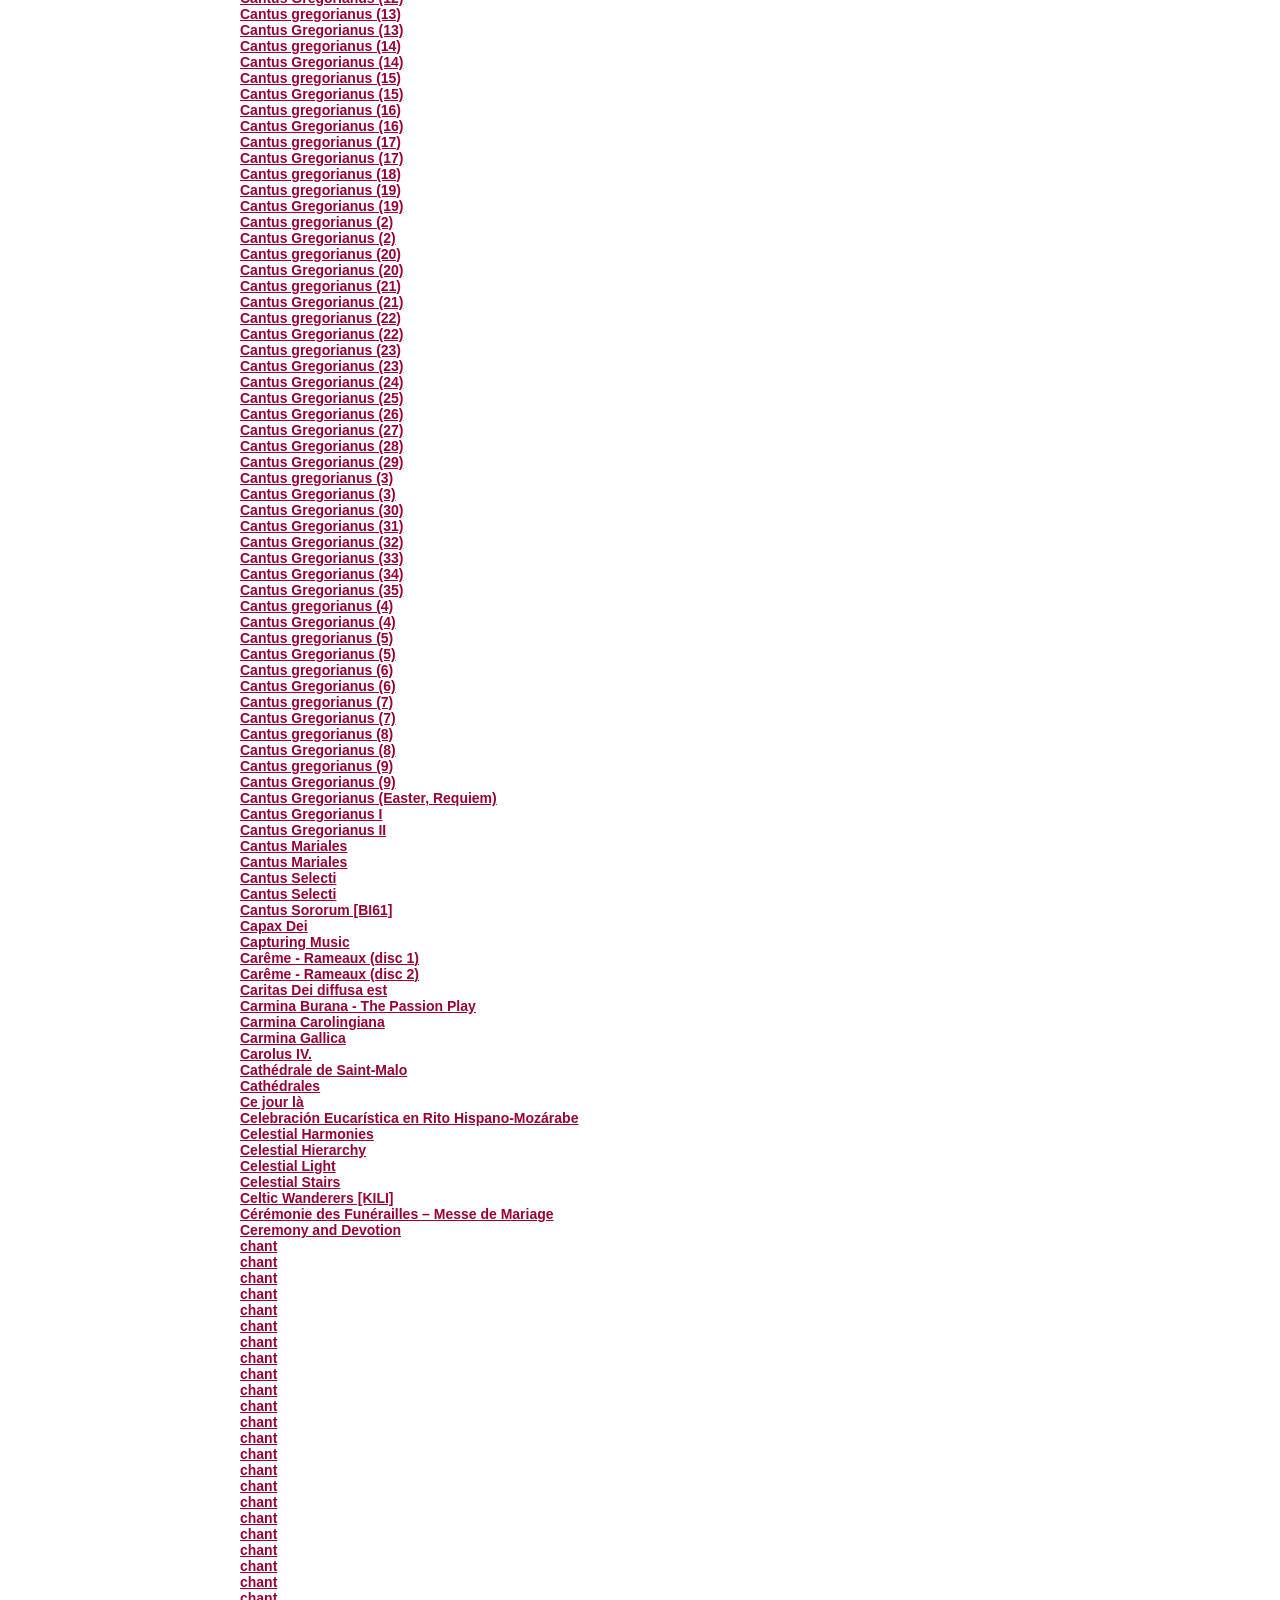
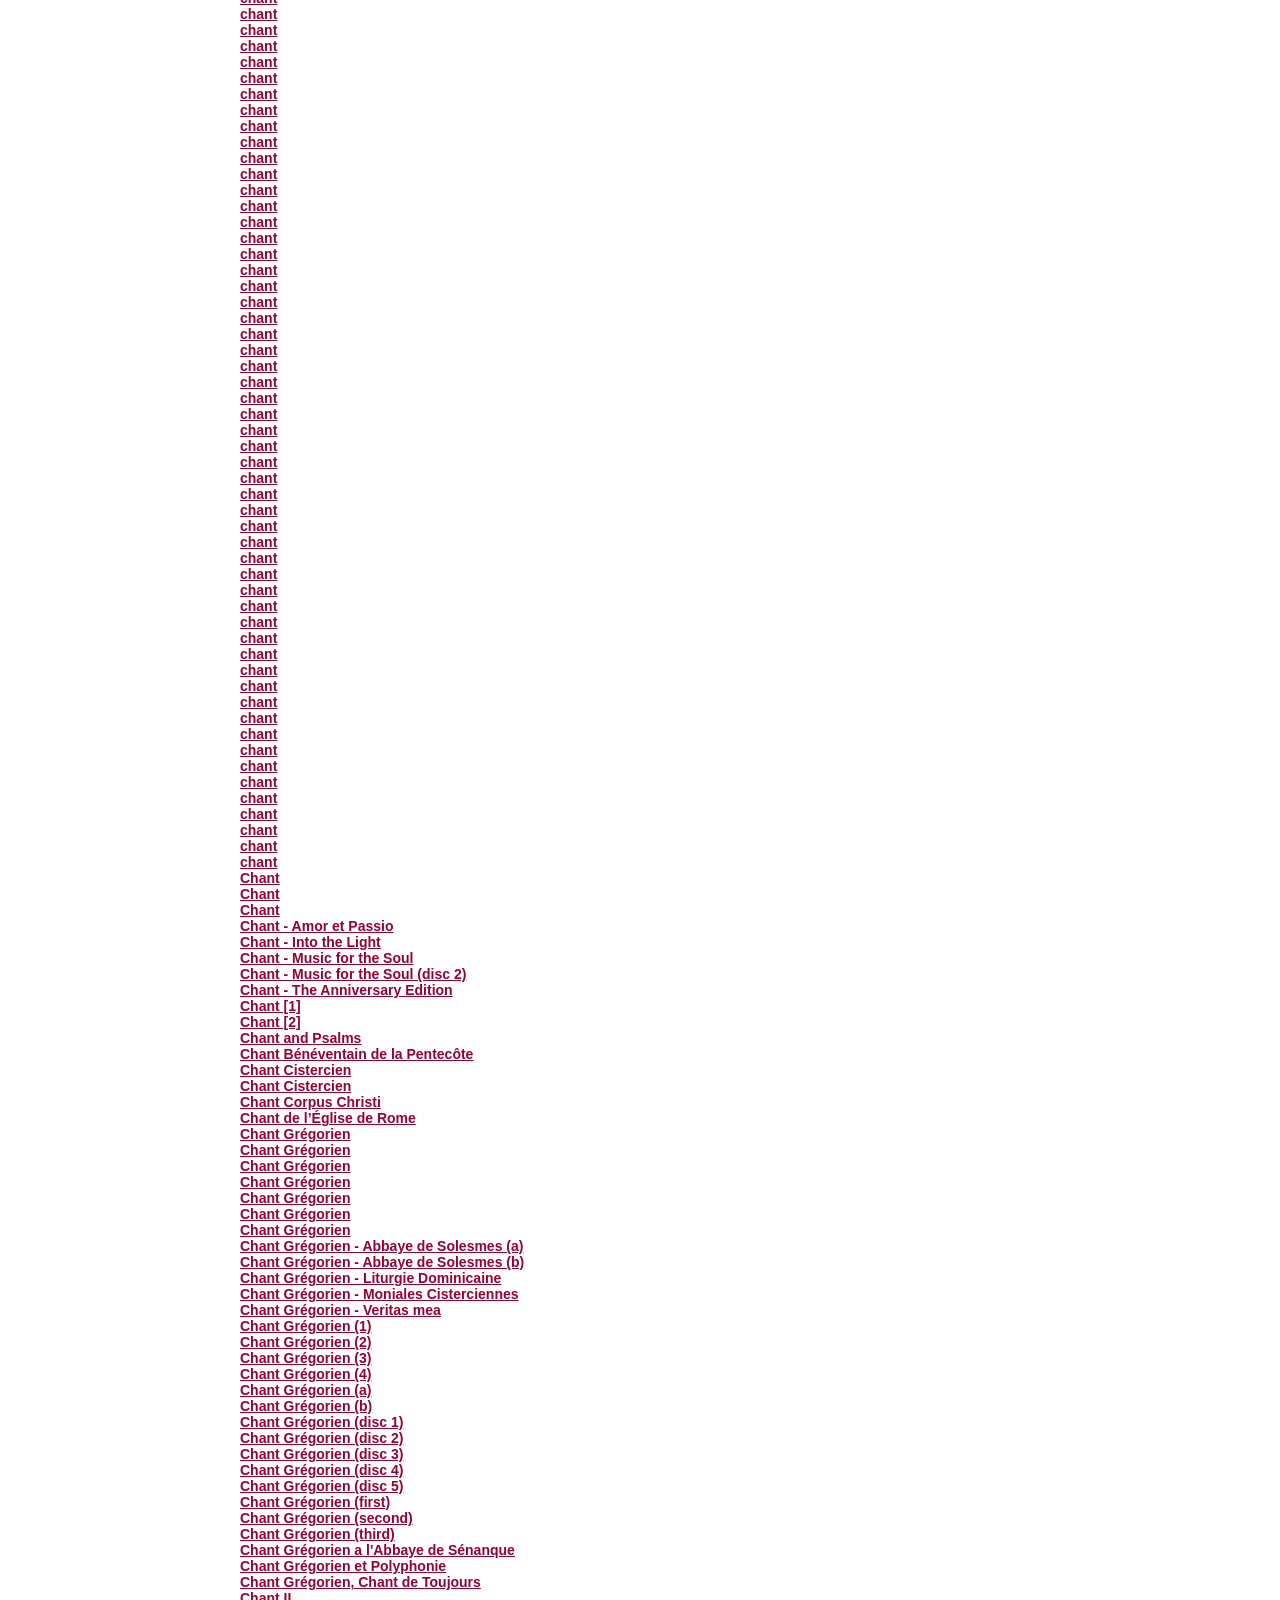
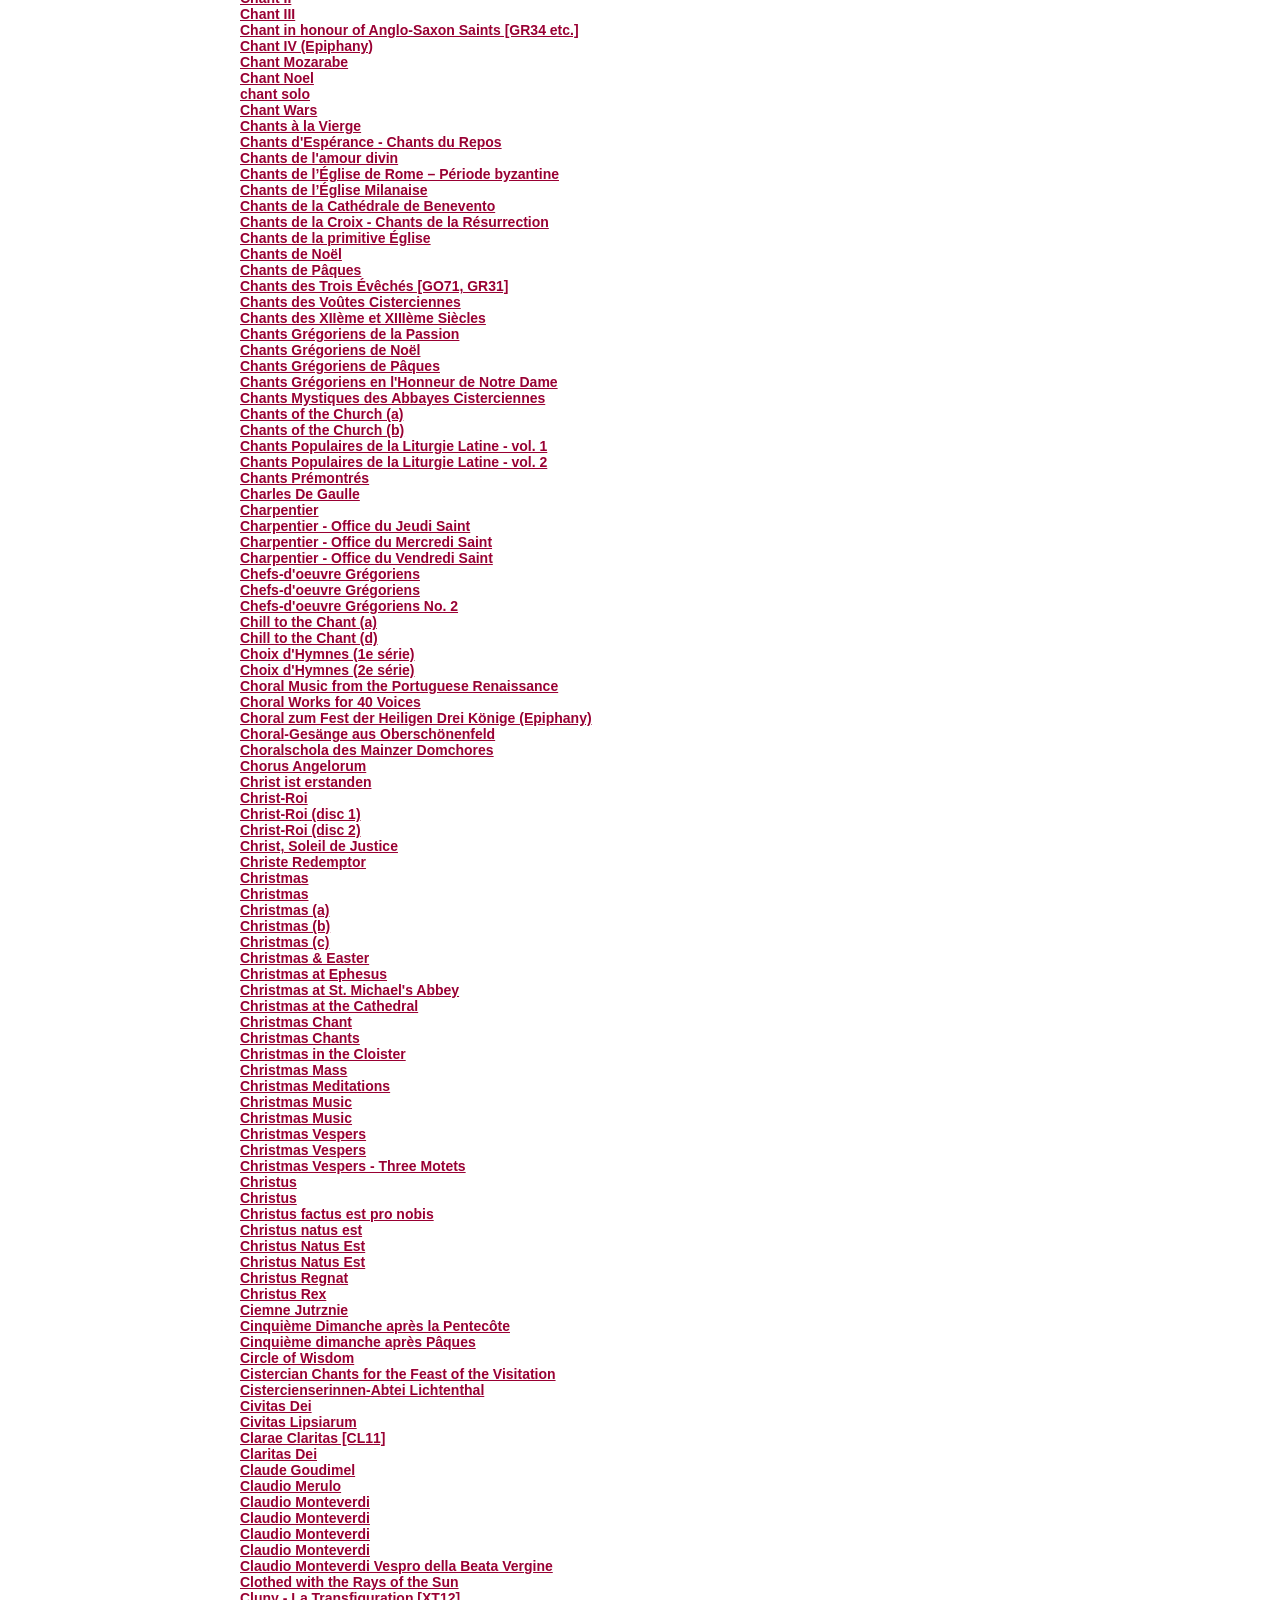
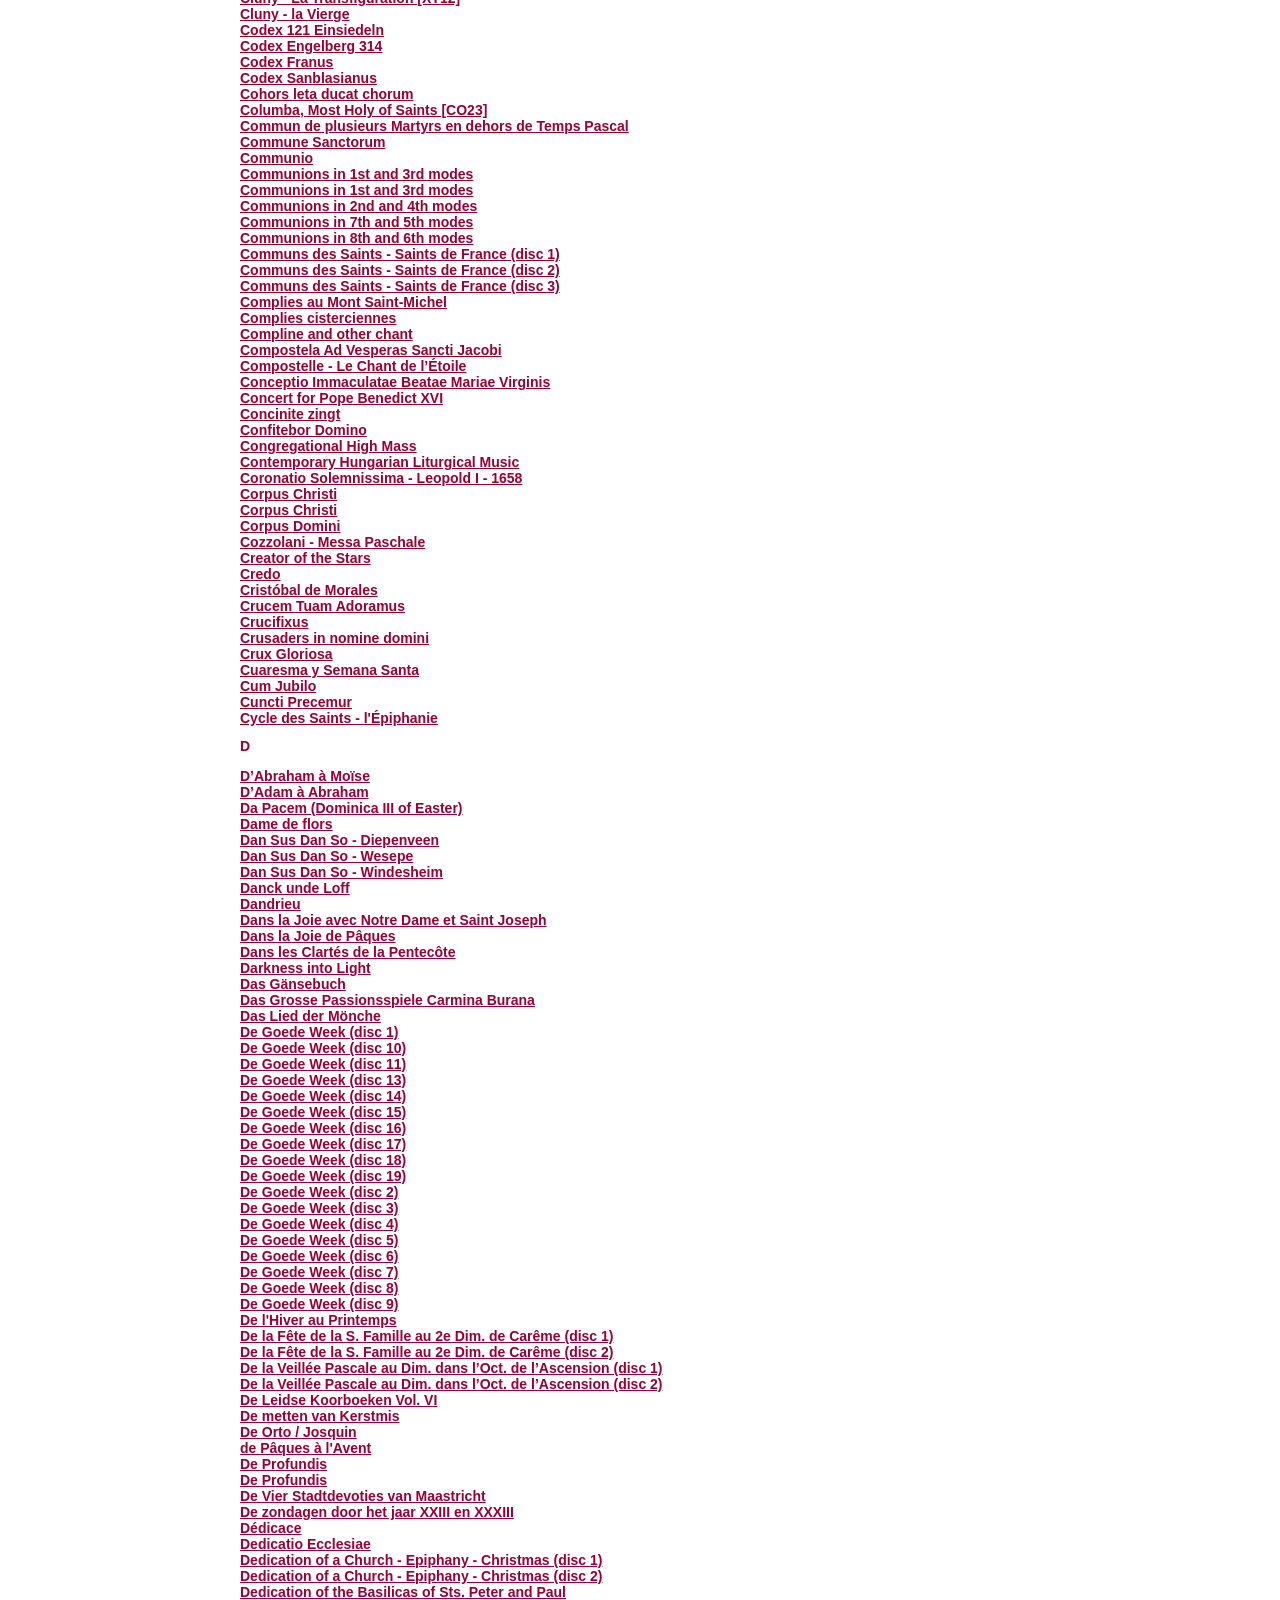
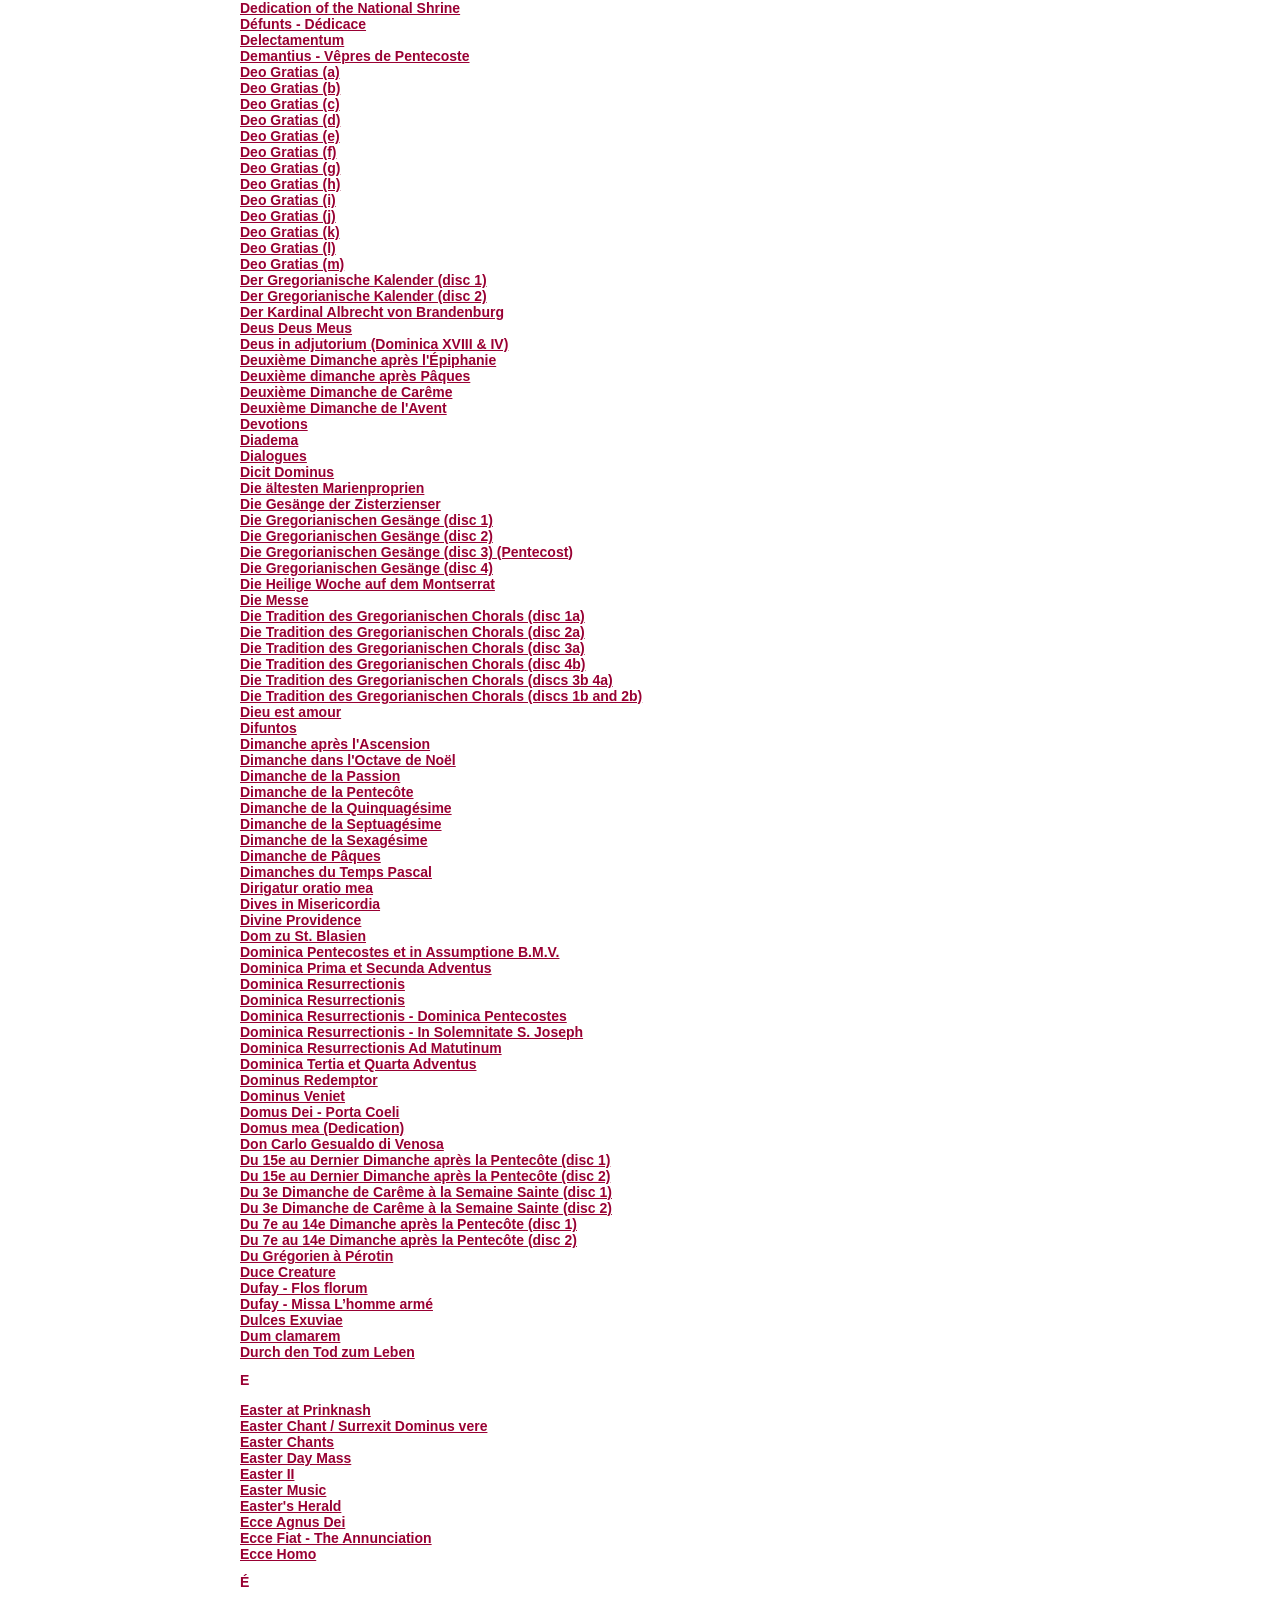
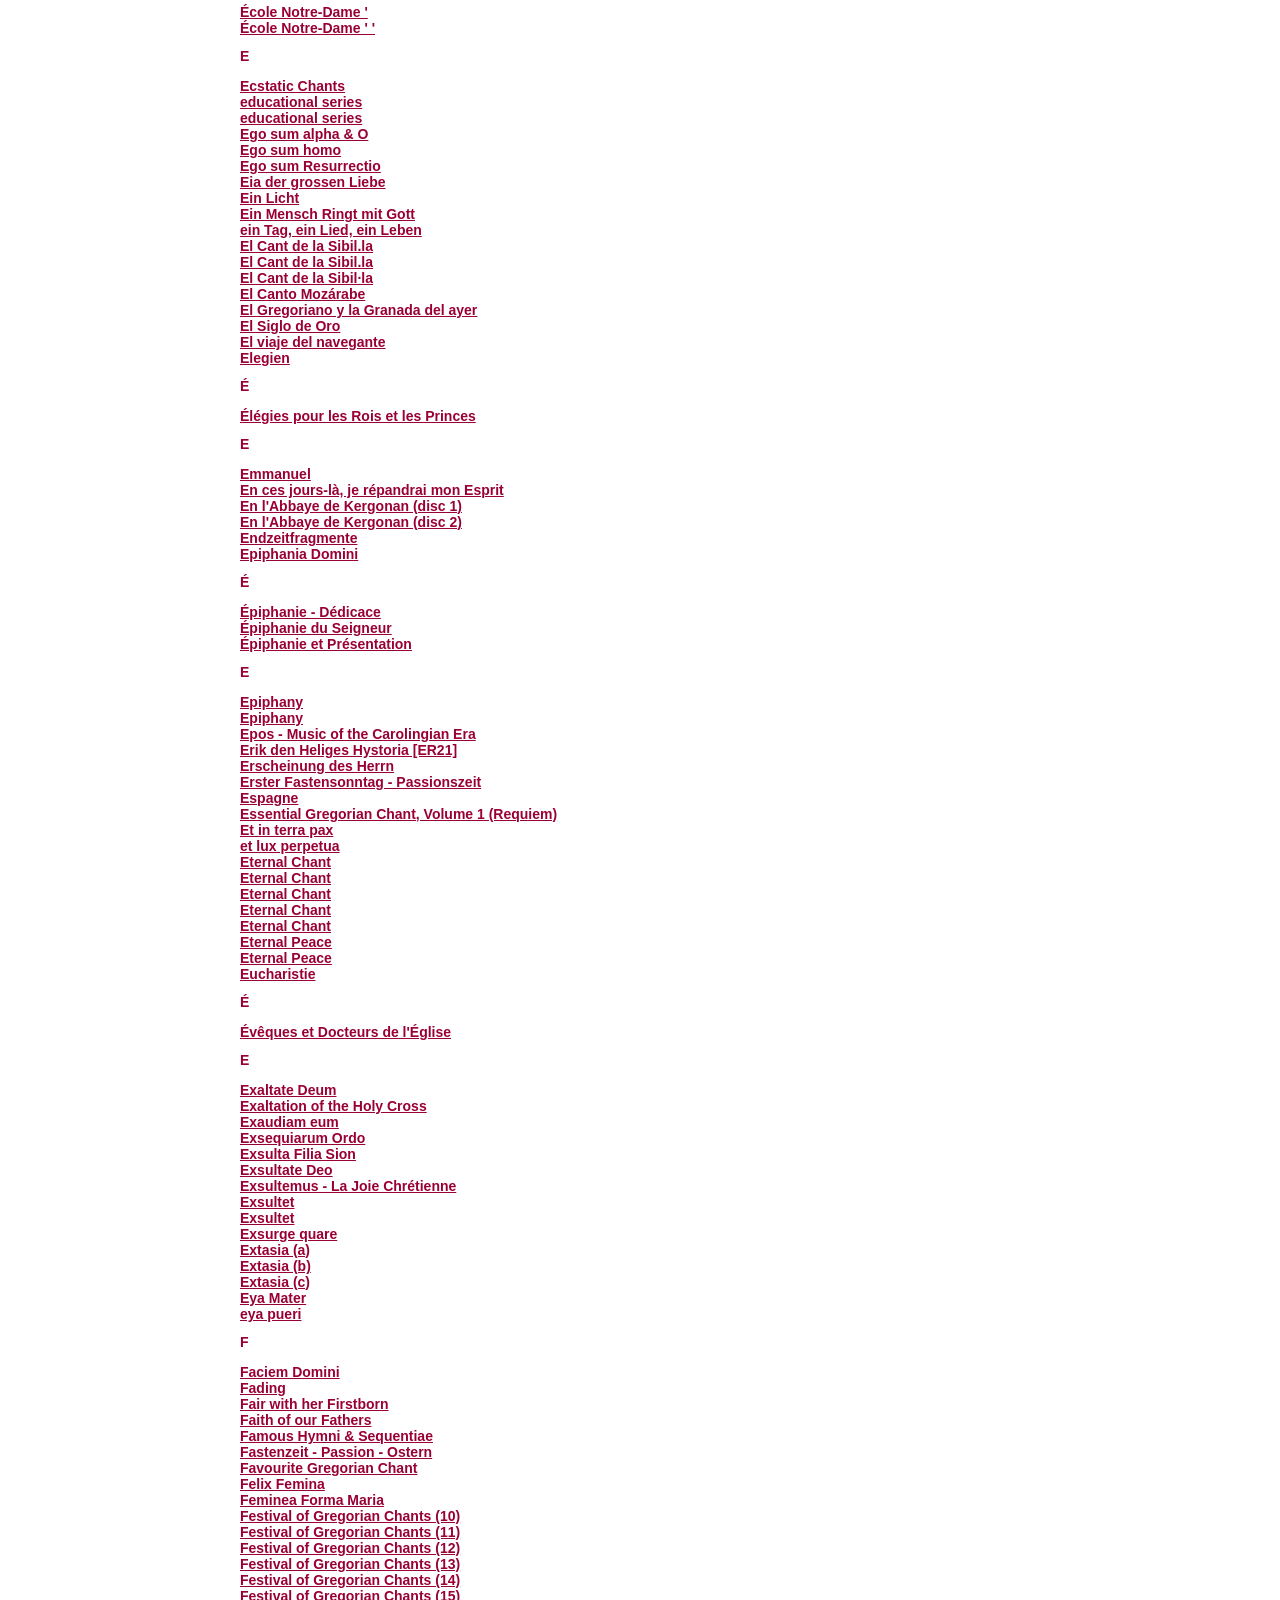
<file: record-index.html>
<!DOCTYPE html>
<html lang="en">
<head>
  <meta charset="utf-8" />
  <meta name="viewport" content="width=device-width, initial-scale=1" />
  <link rel="stylesheet" type="text/css" media="all" href="css/style.css" />
  <title>Record Index — Chant Discography</title>
</head>
<body>

<div style="width:800px;margin:0 auto;text-align:right;font-size:12pt">
  <a href="index.html#contact" style="color:#666;text-decoration:none;">Contact Us</a><br />
  <a href="index.html#links" style="color:#666;text-decoration:none;">Links</a>
</div>

<div id="header">
  <div style="position:absolute;margin-top:75px;margin-left:220px;">
    <form id="searchForm">
      <input id="searchInput" name="searchtxt" type="text" class="searchfield" maxlength="150" />
      <input type="submit" value="SEARCH" />
    </form>
    <span style="margin-left:115px">
      <a href="chant-index.html">Chants</a> |
      <a href="record-index.html">Records</a> |
      <a href="performer-index.html">Performers</a>
    </span>
  </div>
</div>

<ul class="sitenav clearfix">
  <li><a href="index.html#home">Home</a></li>
  <li><a href="index.html#search-help">Searching</a></li>
  <li><a href="index.html#abbreviations">Abbreviations</a></li>
  <li><a href="index.html#tropes">Other Articles</a></li>
  <li><a href="index.html#background">Background</a></li>
  <li><a href="index.html#print">Print edition</a></li>
  <li><a href="index.html#liber">Liber Usualis</a></li>
  <li><a href="index.html#records-needed">Records Needed</a></li>
</ul>

<div id="results">
  <div id="loading">Loading record index…</div>
</div>

<div id="footer" style="text-align:center">
  <strong>Support has come from the following sources:</strong>
  <p>The Central Library Resources Council</p>
  <p>The Dom Mocquereau Fund</p>
  <p><img src="img/pmms_logo.jpg" width="50" height="40" style="vertical-align:middle" /><br />
  The Plainsong and Medieval Music Society</p>
  <p>The Association for Recorded Sound Collections</p>
</div>
<div id="footer" style="text-align:center">
  <a href="index.html#home">Home</a> |
  <a href="index.html#search-help">Searching</a> |
  <a href="index.html#abbreviations">Abbreviations</a> |
  <a href="index.html#tropes">Tropes</a> |
  <a href="index.html#background">Background</a> |
  <a href="index.html#print">Print edition</a> |
  <a href="index.html#liber">Liber Usualis</a> |
  <a href="index.html#records-needed">Records Needed</a> |
  <a href="index.html#contact">Contact Us</a> |
  <a href="index.html#links">Links</a>
  <p>&copy;&nbsp;2010</p>
</div>

<div id="restoration-credit">
  <p class="credit-line">This website has been rebuilt and is hosted by the <a href="https://dact-chant.ca/" target="_blank">Digital Analysis of Chant Transmission (DACT)</a> project and the <a href="https://ddmal.music.mcgill.ca/" target="_blank">Distributed Digital Music Archives &amp; Libraries Lab (DDMAL)</a>. &copy; 2026</p>
  <div class="logos-row">
    <a href="https://www.dal.ca/faculty/arts/school-of-performing-arts.html" target="_blank"><img src="img/footer/dal-logo.png" alt="Dalhousie University Logo" title="Dalhousie University" loading="lazy" /></a>
    <a href="https://dact-chant.ca/" target="_blank"><img src="img/footer/dact-logo.png" alt="Digital Analysis of Chant Transmission Logo" title="Digital Analysis of Chant Transmission" loading="lazy" /></a>
  </div>
  <div class="logos-row">
    <a href="https://www.mcgill.ca/music/" target="_blank"><img src="img/footer/mcgill-logo.png" alt="McGill University Logo" title="McGill University" loading="lazy" /></a>
    <a href="https://ddmal.music.mcgill.ca/" target="_blank"><img src="img/footer/ddmal-logo.png" alt="DDMAL Logo" title="Distributed Digital Music Archives &amp; Libraries Lab" loading="lazy" /></a>
  </div>
  <div class="logos-row">
    <a href="https://www.sshrc-crsh.gc.ca" target="_blank"><img class="logo-large" src="img/footer/sshrc-logo.png" alt="Social Sciences and Humanities Research Council Logo" title="Social Sciences and Humanities Research Council of Canada" loading="lazy" /></a>
  </div>
  <p class="report-issue">Found a bug or an error in the data? <a href="https://github.com/DDMAL/chantdiscography/issues" target="_blank">Report an issue on GitHub</a>.</p>
</div>

<script>
async function init() {
  const r = await fetch('data/records.json');
  const records = await r.json();
  records.sort((a,b) => (a.record_title||'').localeCompare(b.record_title||''));

  const letters = 'ABCDEFGHIJKLMNOPQRSTUVWXYZ'.split('');
  let lnav = '<div class="letter-nav">Jump: ';
  lnav += letters.map(l =>
    `<a href="#letter-${l}">${l}</a>`
  ).join(' ');
  lnav += '</div>';

  let html = `<h3>Records (${records.length.toLocaleString()}):</h3>` + lnav;

  let lastLetter = '';
  records.forEach(rec => {
    const first = (rec.record_title || '?')[0].toUpperCase();
    if (first !== lastLetter) {
      html += `<a name="letter-${first}"></a><h3 style="margin-top:12px">${first}</h3>`;
      lastLetter = first;
    }
    html += `<span id="title"><a href="index.html#record/${rec.id}">${esc(rec.record_title)}</a></span><br>`;
  });

  document.getElementById('results').innerHTML = html;
}

function esc(s) {
  if (!s) return '';
  return String(s).replace(/&/g,'&amp;').replace(/</g,'&lt;').replace(/>/g,'&gt;').replace(/"/g,'&quot;');
}

document.getElementById('searchForm').addEventListener('submit', e => {
  e.preventDefault();
  const q = document.getElementById('searchInput').value.trim();
  if (q) location.href = `index.html#search?q=${encodeURIComponent(q)}&type=all`;
});

init();
</script>
</body>
</html>
</file>
<file: css/style.css>
/* Original visual design preserved verbatim */

#date {
  font-family: "Lucida Grande", "Lucida Sans Unicode", Verdana, Arial, Helvetica, sans-serif;
  font-size: 12px;
  color: black;
}

#title {
  font-family: "Lucida Grande", "Lucida Sans Unicode", Verdana, Arial, Helvetica, sans-serif;
  font-size: 14px;
  color: #990033;
  font-weight: bold;
}

#details {
  font-family: "Lucida Grande", "Lucida Sans Unicode", Verdana, Arial, Helvetica, sans-serif;
  font-size: 12px;
}

#results {
  background: #fff url(../img/scan0001a.jpg) no-repeat top center;
  width: 800px;
  margin: 0 auto;
  margin-top: 50px;
  min-height: 400px;
  padding: 8px 10px 30px 10px;
}

#header {
  width: 600px;
  height: 200px;
  margin: 0 auto;
  background: url(../img/logo-noCom.gif) left no-repeat;
}

#footer {
  width: 800px;
  margin: 0 auto;
  font-family: "Lucida Grande", "Lucida Sans Unicode", Verdana, Arial, Helvetica, sans-serif;
  font-size: 10px;
  color: gray;
}

.searchfield { width: 270px; }

ul.sitenav {
  width: 1008px;
  list-style: none;
  margin: 0 auto;
  padding: 0;
}

ul.sitenav li {
  background-color: #E9DBC0;
  float: left;
  width: 126px;
  margin: 0;
  padding: 0;
  text-align: center;
}

ul.sitenav li a {
  display: block;
  padding: 5px 10px;
  height: 100%;
  color: #000;
  text-decoration: none;
  border-right: 1px solid #FFF;
}

ul.sitenav li a:hover {
  color: white;
  background-color: #676767;
}

/* Results / content area typography */
#results h3 {
  font-family: "Lucida Grande", "Lucida Sans Unicode", Verdana, Arial, Helvetica, sans-serif;
  font-size: 14px;
  color: #990033;
  margin-top: 20px;
}

#results {
  font-family: "Lucida Grande", "Lucida Sans Unicode", Verdana, Arial, Helvetica, sans-serif;
  font-size: 14px;
}

/* Search result detail fields stay compact */
#results span#details, span#date {
  font-size: 12px;
}

#results a {
  color: #990033;
}

/* Pagination controls */
.pagination {
  margin: 15px 0;
  font-family: "Lucida Grande", "Lucida Sans Unicode", Verdana, Arial, Helvetica, sans-serif;
  font-size: 11px;
}

.pagination a, .pagination span {
  display: inline-block;
  padding: 2px 7px;
  margin: 1px;
  border: 1px solid #ccc;
  color: #990033;
  text-decoration: none;
  cursor: pointer;
}

.pagination a:hover {
  background: #E9DBC0;
}

.pagination span.current {
  background: #990033;
  color: white;
  border-color: #990033;
}

.letter-nav {
  margin: 10px 0;
  font-family: "Lucida Grande", "Lucida Sans Unicode", Verdana, Arial, Helvetica, sans-serif;
  font-size: 11px;
}

.letter-nav a {
  display: inline-block;
  padding: 2px 5px;
  color: #990033;
  text-decoration: none;
  font-weight: bold;
}

.letter-nav a:hover {
  background: #E9DBC0;
}

/* Search result entry */
.result-entry {
  padding: 4px 0;
}

.result-entry hr {
  border: none;
  border-top: 1px solid #ddd;
  margin: 6px 0;
}

/* Loading state */
#loading {
  font-family: "Lucida Grande", "Lucida Sans Unicode", Verdana, Arial, Helvetica, sans-serif;
  font-size: 12px;
  color: #666;
  padding: 20px;
}

/* Contact form */
form.contactform table td {
  font-family: "Lucida Grande", "Lucida Sans Unicode", Verdana, Arial, Helvetica, sans-serif;
  font-size: 12px;
  padding: 4px 6px;
}

form.contactform input[type=text],
form.contactform textarea {
  font-family: "Lucida Grande", "Lucida Sans Unicode", Verdana, Arial, Helvetica, sans-serif;
  font-size: 12px;
  border: 1px solid #ccc;
  padding: 3px;
}

form.contactform input[type=submit] {
  background: #E9DBC0;
  border: 1px solid #999;
  padding: 4px 12px;
  cursor: pointer;
  font-family: "Lucida Grande", "Lucida Sans Unicode", Verdana, Arial, Helvetica, sans-serif;
}

form.contactform input[type=submit]:hover {
  background: #676767;
  color: white;
}

/* Clearfix for float nav */
.clearfix::after {
  content: "";
  display: table;
  clear: both;
}

/* Restoration credit — separated from the original site content by a rule above it */
#restoration-credit {
  background: #fff;
  color: #333;
  width: 800px;
  margin: 0 auto;
  padding: 20px 10px 25px;
  border-top: 2px solid #ccc;
  text-align: center;
  font-family: "Lucida Grande", "Lucida Sans Unicode", Verdana, Arial, Helvetica, sans-serif;
}

#restoration-credit p.credit-line {
  font-size: 13px;
  color: #333;
  margin: 0 0 15px;
}

#restoration-credit p.credit-line strong {
  color: #000;
}

#restoration-credit a {
  color: #990033;
}

#restoration-credit .logos-row {
  display: flex;
  flex-wrap: wrap;
  justify-content: center;
  align-items: center;
  gap: 40px;
  margin-bottom: 18px;
}

#restoration-credit .logos-row img {
  max-height: 140px;
  max-width: 340px;
}

#restoration-credit .logos-row img.logo-large {
  max-width: none;
  width: 100%;
  margin: 0 0px;
  height: auto;
}

#restoration-credit .report-issue {
  font-size: 11px;
  color: #777;
}
</file>
